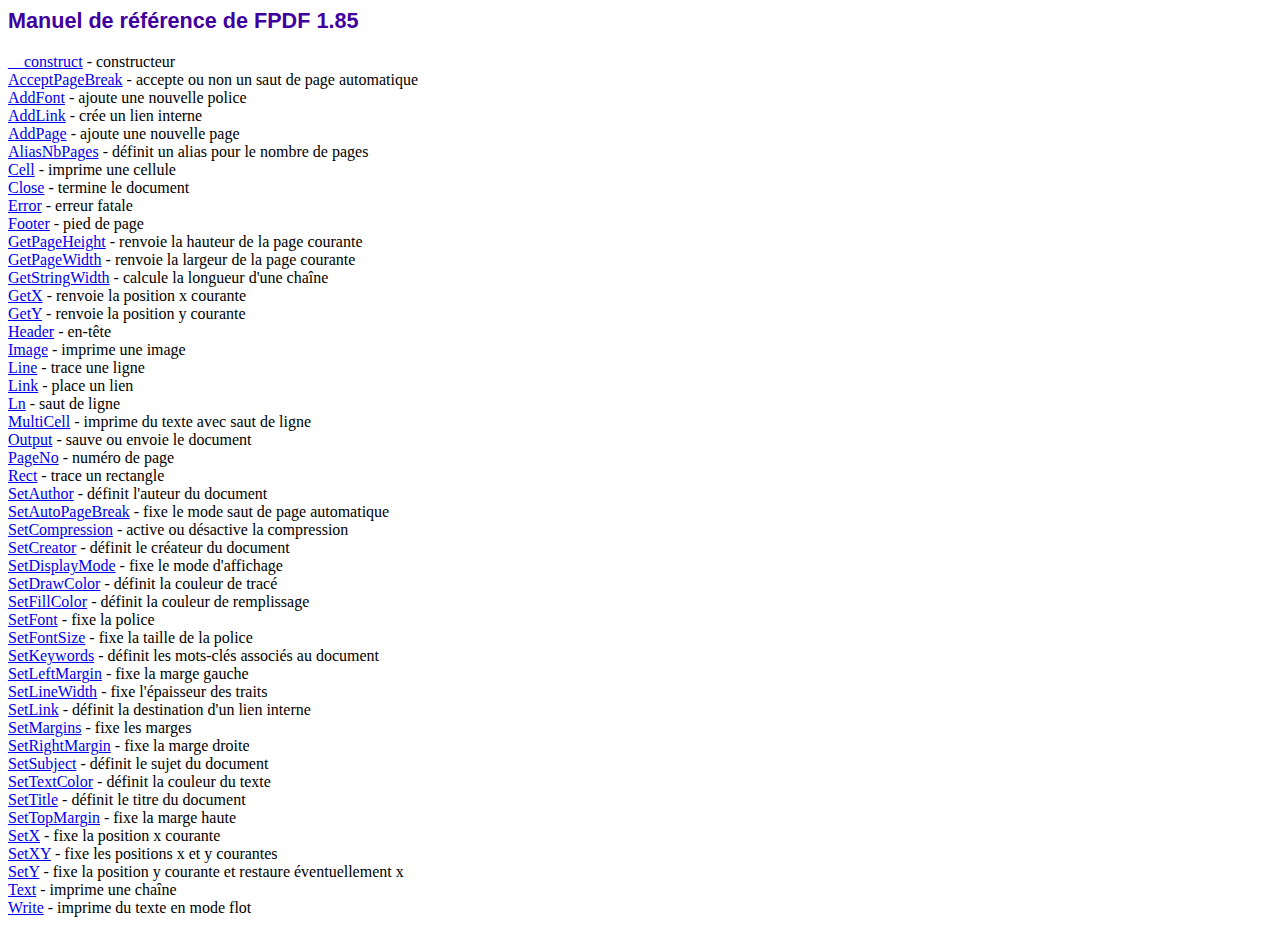
<file: fpdf185/doc/index.htm>
<!DOCTYPE html PUBLIC "-//W3C//DTD HTML 4.01 Transitional//EN">
<html>
<head>
<meta http-equiv="Content-Type" content="text/html; charset=ISO-8859-1">
<title>Manuel de r�f�rence de FPDF 1.85</title>
<link type="text/css" rel="stylesheet" href="../fpdf.css">
</head>
<body>
<h1>Manuel de r�f�rence de FPDF 1.85</h1>
<a href="__construct.htm">__construct</a> - constructeur<br>
<a href="acceptpagebreak.htm">AcceptPageBreak</a> - accepte ou non un saut de page automatique<br>
<a href="addfont.htm">AddFont</a> - ajoute une nouvelle police<br>
<a href="addlink.htm">AddLink</a> - cr�e un lien interne<br>
<a href="addpage.htm">AddPage</a> - ajoute une nouvelle page<br>
<a href="aliasnbpages.htm">AliasNbPages</a> - d�finit un alias pour le nombre de pages<br>
<a href="cell.htm">Cell</a> - imprime une cellule<br>
<a href="close.htm">Close</a> - termine le document<br>
<a href="error.htm">Error</a> - erreur fatale<br>
<a href="footer.htm">Footer</a> - pied de page<br>
<a href="getpageheight.htm">GetPageHeight</a> - renvoie la hauteur de la page courante<br>
<a href="getpagewidth.htm">GetPageWidth</a> - renvoie la largeur de la page courante<br>
<a href="getstringwidth.htm">GetStringWidth</a> - calcule la longueur d'une cha�ne<br>
<a href="getx.htm">GetX</a> - renvoie la position x courante<br>
<a href="gety.htm">GetY</a> - renvoie la position y courante<br>
<a href="header.htm">Header</a> - en-t�te<br>
<a href="image.htm">Image</a> - imprime une image<br>
<a href="line.htm">Line</a> - trace une ligne<br>
<a href="link.htm">Link</a> - place un lien<br>
<a href="ln.htm">Ln</a> - saut de ligne<br>
<a href="multicell.htm">MultiCell</a> - imprime du texte avec saut de ligne<br>
<a href="output.htm">Output</a> - sauve ou envoie le document<br>
<a href="pageno.htm">PageNo</a> - num�ro de page<br>
<a href="rect.htm">Rect</a> - trace un rectangle<br>
<a href="setauthor.htm">SetAuthor</a> - d�finit l'auteur du document<br>
<a href="setautopagebreak.htm">SetAutoPageBreak</a> - fixe le mode saut de page automatique<br>
<a href="setcompression.htm">SetCompression</a> - active ou d�sactive la compression<br>
<a href="setcreator.htm">SetCreator</a> - d�finit le cr�ateur du document<br>
<a href="setdisplaymode.htm">SetDisplayMode</a> - fixe le mode d'affichage<br>
<a href="setdrawcolor.htm">SetDrawColor</a> - d�finit la couleur de trac�<br>
<a href="setfillcolor.htm">SetFillColor</a> - d�finit la couleur de remplissage<br>
<a href="setfont.htm">SetFont</a> - fixe la police<br>
<a href="setfontsize.htm">SetFontSize</a> - fixe la taille de la police<br>
<a href="setkeywords.htm">SetKeywords</a> - d�finit les mots-cl�s associ�s au document<br>
<a href="setleftmargin.htm">SetLeftMargin</a> - fixe la marge gauche<br>
<a href="setlinewidth.htm">SetLineWidth</a> - fixe l'�paisseur des traits<br>
<a href="setlink.htm">SetLink</a> - d�finit la destination d'un lien interne<br>
<a href="setmargins.htm">SetMargins</a> - fixe les marges<br>
<a href="setrightmargin.htm">SetRightMargin</a> - fixe la marge droite<br>
<a href="setsubject.htm">SetSubject</a> - d�finit le sujet du document<br>
<a href="settextcolor.htm">SetTextColor</a> - d�finit la couleur du texte<br>
<a href="settitle.htm">SetTitle</a> - d�finit le titre du document<br>
<a href="settopmargin.htm">SetTopMargin</a> - fixe la marge haute<br>
<a href="setx.htm">SetX</a> - fixe la position x courante<br>
<a href="setxy.htm">SetXY</a> - fixe les positions x et y courantes<br>
<a href="sety.htm">SetY</a> - fixe la position y courante et restaure �ventuellement x<br>
<a href="text.htm">Text</a> - imprime une cha�ne<br>
<a href="write.htm">Write</a> - imprime du texte en mode flot<br>
</body>
</html>
</file>
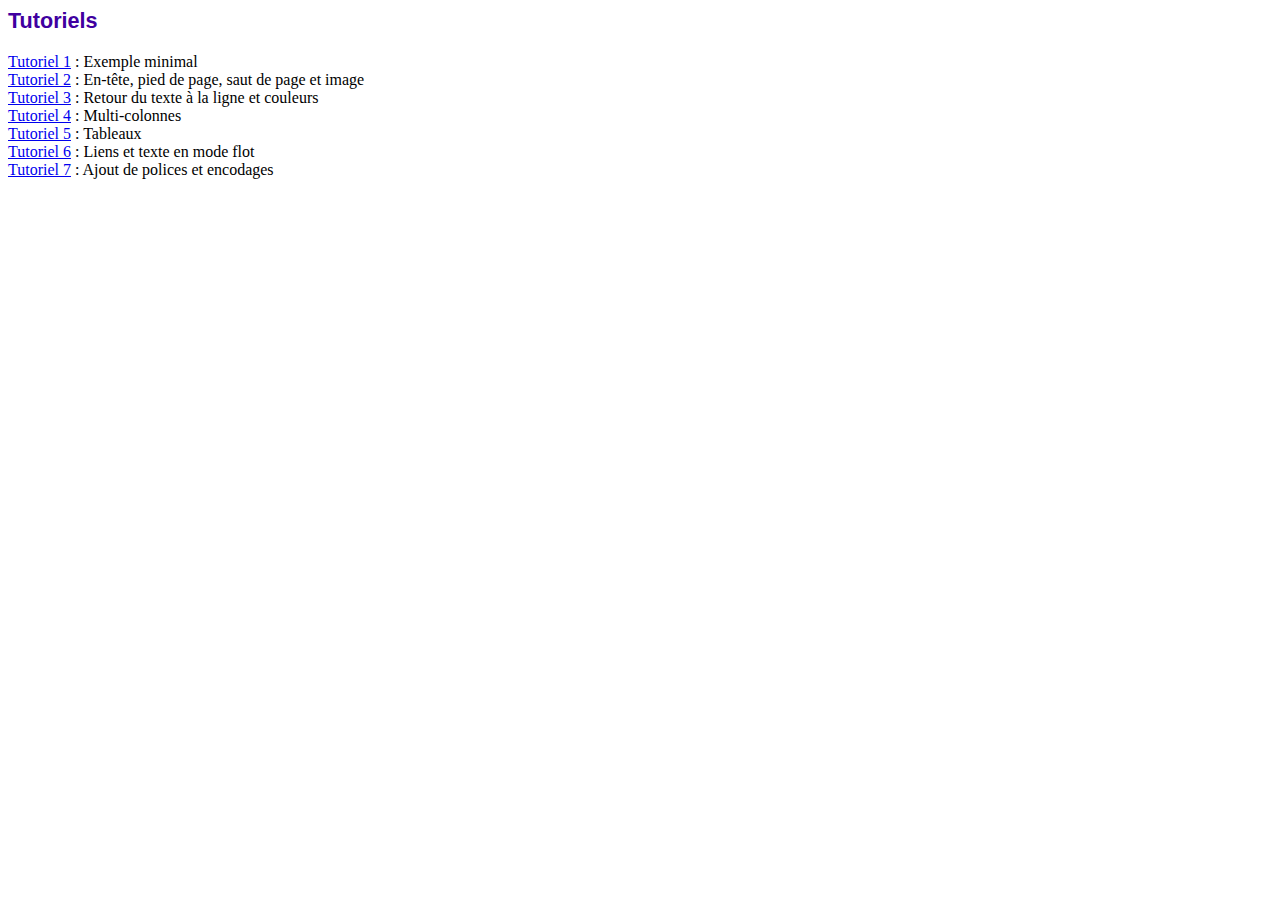
<file: fpdf185/tutorial/index.htm>
<!DOCTYPE html PUBLIC "-//W3C//DTD HTML 4.01 Transitional//EN">
<html>
<head>
<meta http-equiv="Content-Type" content="text/html; charset=ISO-8859-1">
<title>Tutoriels</title>
<link type="text/css" rel="stylesheet" href="../fpdf.css">
</head>
<body>
<h1>Tutoriels</h1>
<ul style="list-style-type:none; margin-left:0; padding-left:0">
<li><a href="tuto1.htm">Tutoriel 1</a> : Exemple minimal</li>
<li><a href="tuto2.htm">Tutoriel 2</a> : En-t�te, pied de page, saut de page et image</li>
<li><a href="tuto3.htm">Tutoriel 3</a> : Retour du texte � la ligne et couleurs</li>
<li><a href="tuto4.htm">Tutoriel 4</a> : Multi-colonnes</li>
<li><a href="tuto5.htm">Tutoriel 5</a> : Tableaux</li>
<li><a href="tuto6.htm">Tutoriel 6</a> : Liens et texte en mode flot</li>
<li><a href="tuto7.htm">Tutoriel 7</a> : Ajout de polices et encodages</li>
</ul>
</body>
</html>
</file>
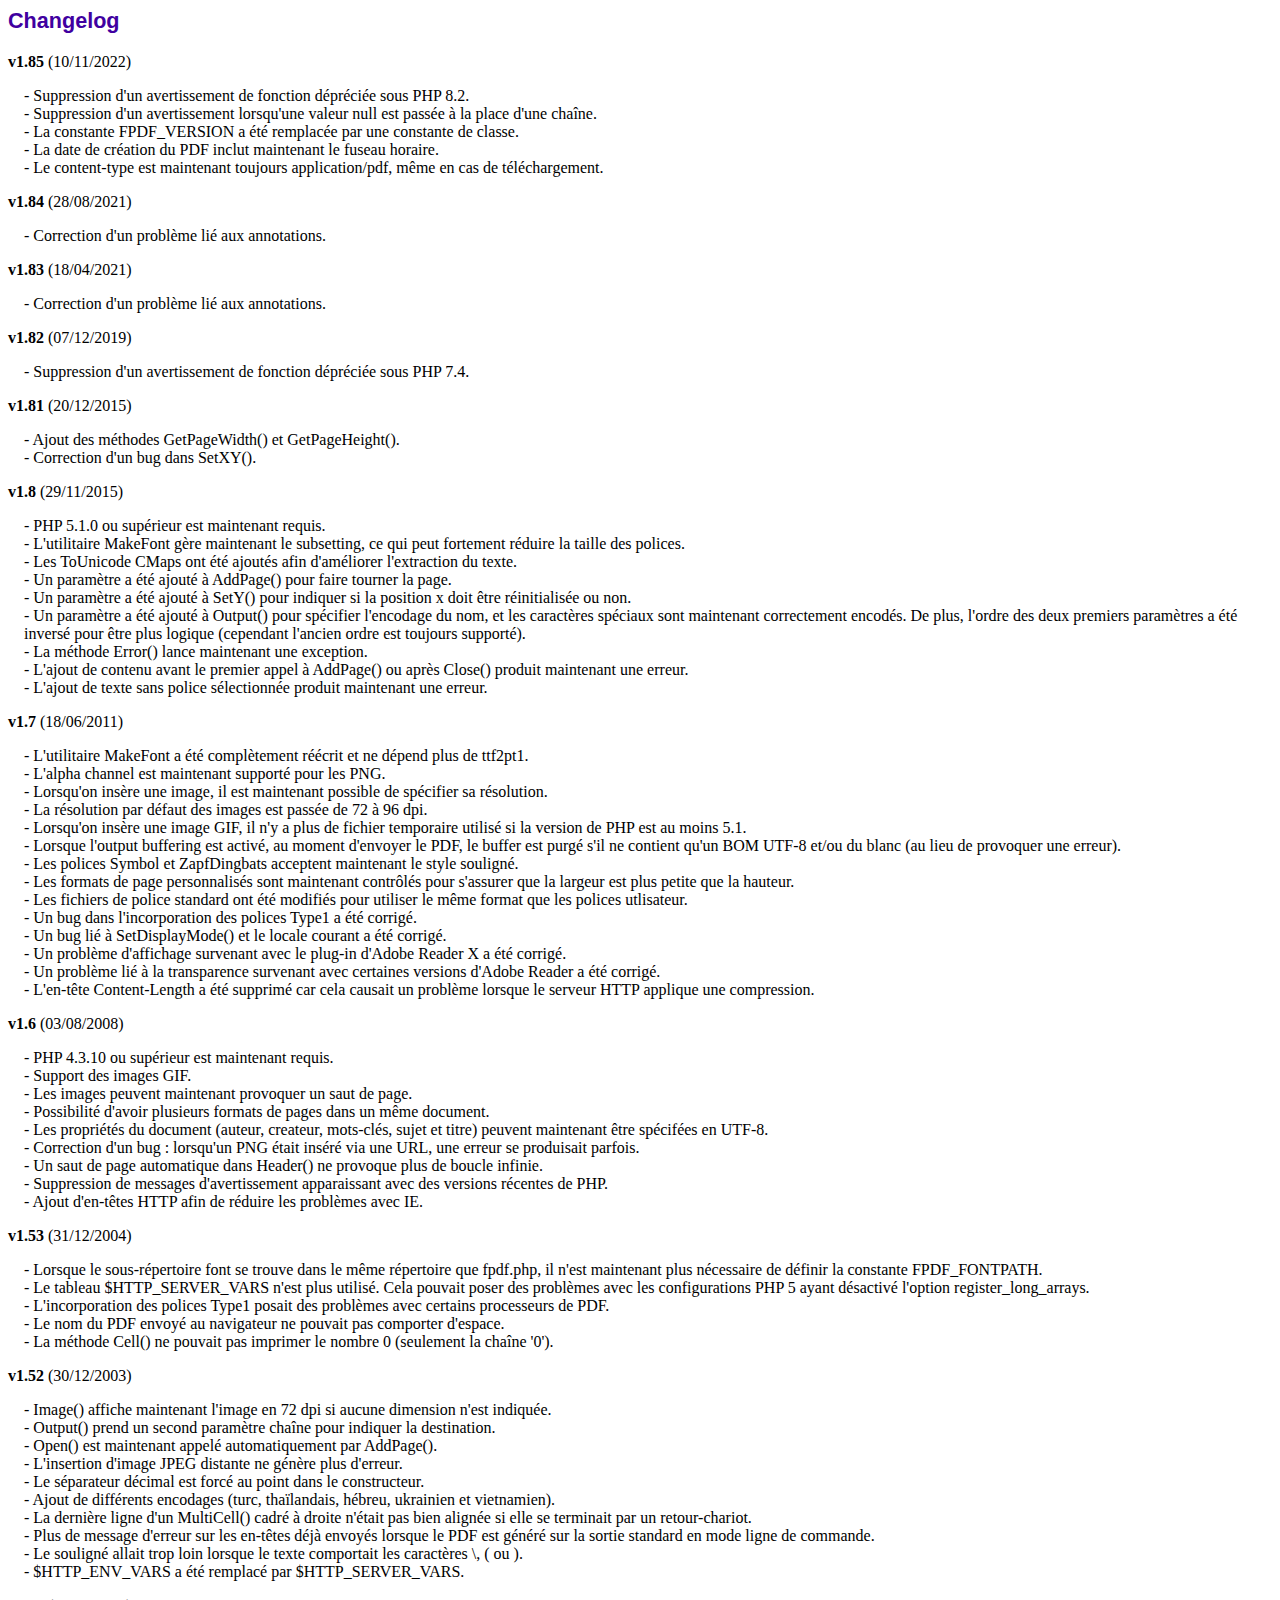
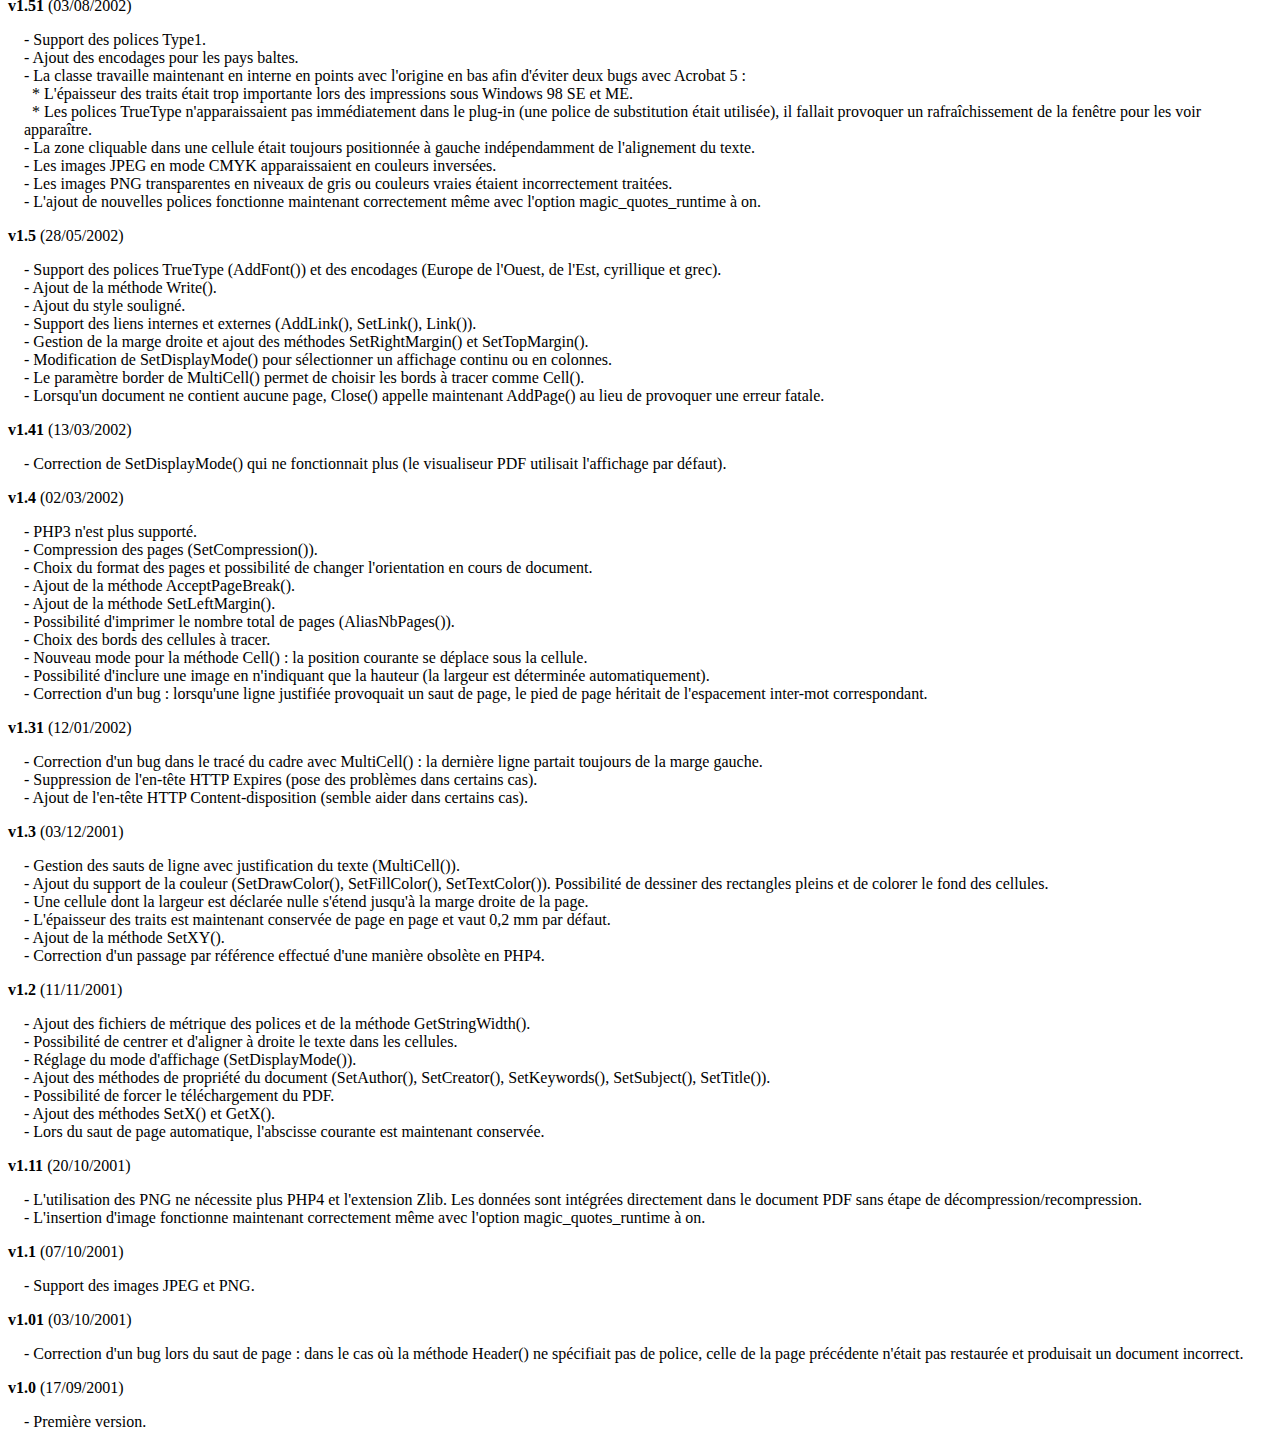
<file: fpdf185/changelog.htm>
<!DOCTYPE html PUBLIC "-//W3C//DTD HTML 4.01 Transitional//EN">
<html>
<head>
<meta http-equiv="Content-Type" content="text/html; charset=ISO-8859-1">
<title>Changelog</title>
<link type="text/css" rel="stylesheet" href="fpdf.css">
<style type="text/css">
dd {margin:1em 0 1em 1em}
</style>
</head>
<body>
<h1>Changelog</h1>
<dl>
<dt><strong>v1.85</strong> (10/11/2022)</dt>
<dd>
- Suppression d'un avertissement de fonction d�pr�ci�e sous PHP 8.2.<br>
- Suppression d'un avertissement lorsqu'une valeur null est pass�e � la place d'une cha�ne.<br>
- La constante FPDF_VERSION a �t� remplac�e par une constante de classe.<br>
- La date de cr�ation du PDF inclut maintenant le fuseau horaire.<br>
- Le content-type est maintenant toujours application/pdf, m�me en cas de t�l�chargement.<br>
</dd>
<dt><strong>v1.84</strong> (28/08/2021)</dt>
<dd>
- Correction d'un probl�me li� aux annotations.<br>
</dd>
<dt><strong>v1.83</strong> (18/04/2021)</dt>
<dd>
- Correction d'un probl�me li� aux annotations.<br>
</dd>
<dt><strong>v1.82</strong> (07/12/2019)</dt>
<dd>
- Suppression d'un avertissement de fonction d�pr�ci�e sous PHP 7.4.<br>
</dd>
<dt><strong>v1.81</strong> (20/12/2015)</dt>
<dd>
- Ajout des m�thodes GetPageWidth() et GetPageHeight().<br>
- Correction d'un bug dans SetXY().<br>
</dd>
<dt><strong>v1.8</strong> (29/11/2015)</dt>
<dd>
- PHP 5.1.0 ou sup�rieur est maintenant requis.<br>
- L'utilitaire MakeFont g�re maintenant le subsetting, ce qui peut fortement r�duire la taille des polices.<br>
- Les ToUnicode CMaps ont �t� ajout�s afin d'am�liorer l'extraction du texte.<br>
- Un param�tre a �t� ajout� � AddPage() pour faire tourner la page.<br>
- Un param�tre a �t� ajout� � SetY() pour indiquer si la position x doit �tre r�initialis�e ou non.<br>
- Un param�tre a �t� ajout� � Output() pour sp�cifier l'encodage du nom, et les caract�res sp�ciaux sont maintenant correctement encod�s. De plus, l'ordre des deux premiers param�tres a �t� invers� pour �tre plus logique (cependant l'ancien ordre est toujours support�).<br>
- La m�thode Error() lance maintenant une exception.<br>
- L'ajout de contenu avant le premier appel � AddPage() ou apr�s Close() produit maintenant une erreur.<br>
- L'ajout de texte sans police s�lectionn�e produit maintenant une erreur.<br>
</dd>
<dt><strong>v1.7</strong> (18/06/2011)</dt>
<dd>
- L'utilitaire MakeFont a �t� compl�tement r��crit et ne d�pend plus de ttf2pt1.<br>
- L'alpha channel est maintenant support� pour les PNG.<br>
- Lorsqu'on ins�re une image, il est maintenant possible de sp�cifier sa r�solution.<br>
- La r�solution par d�faut des images est pass�e de 72 � 96 dpi.<br>
- Lorsqu'on ins�re une image GIF, il n'y a plus de fichier temporaire utilis� si la version de PHP est au moins 5.1.<br>
- Lorsque l'output buffering est activ�, au moment d'envoyer le PDF, le buffer est purg� s'il ne contient qu'un BOM UTF-8 et/ou du blanc (au lieu de provoquer une erreur).<br>
- Les polices Symbol et ZapfDingbats acceptent maintenant le style soulign�.<br>
- Les formats de page personnalis�s sont maintenant contr�l�s pour s'assurer que la largeur est plus petite que la hauteur.<br>
- Les fichiers de police standard ont �t� modifi�s pour utiliser le m�me format que les polices utlisateur.<br>
- Un bug dans l'incorporation des polices Type1 a �t� corrig�.<br>
- Un bug li� � SetDisplayMode() et le locale courant a �t� corrig�.<br>
- Un probl�me d'affichage survenant avec le plug-in d'Adobe Reader X a �t� corrig�.<br>
- Un probl�me li� � la transparence survenant avec certaines versions d'Adobe Reader a �t� corrig�.<br>
- L'en-t�te Content-Length a �t� supprim� car cela causait un probl�me lorsque le serveur HTTP applique une compression.<br>
</dd>
<dt><strong>v1.6</strong> (03/08/2008)</dt>
<dd>
- PHP 4.3.10 ou sup�rieur est maintenant requis.<br>
- Support des images GIF.<br>
- Les images peuvent maintenant provoquer un saut de page.<br>
- Possibilit� d'avoir plusieurs formats de pages dans un m�me document.<br>
- Les propri�t�s du document (auteur, createur, mots-cl�s, sujet et titre) peuvent maintenant �tre sp�cif�es en UTF-8.<br>
- Correction d'un bug : lorsqu'un PNG �tait ins�r� via une URL, une erreur se produisait parfois.<br>
- Un saut de page automatique dans Header() ne provoque plus de boucle infinie.<br>
- Suppression de messages d'avertissement apparaissant avec des versions r�centes de PHP.<br>
- Ajout d'en-t�tes HTTP afin de r�duire les probl�mes avec IE.<br>
</dd>
<dt><strong>v1.53</strong> (31/12/2004)</dt>
<dd>
- Lorsque le sous-r�pertoire font se trouve dans le m�me r�pertoire que fpdf.php, il n'est maintenant plus n�cessaire de d�finir la constante FPDF_FONTPATH.<br>
- Le tableau $HTTP_SERVER_VARS n'est plus utilis�. Cela pouvait poser des probl�mes avec les configurations PHP 5 ayant d�sactiv� l'option register_long_arrays.<br>
- L'incorporation des polices Type1 posait des probl�mes avec certains processeurs de PDF.<br>
- Le nom du PDF envoy� au navigateur ne pouvait pas comporter d'espace.<br>
- La m�thode Cell() ne pouvait pas imprimer le nombre 0 (seulement la cha�ne '0').<br>
</dd>
<dt><strong>v1.52</strong> (30/12/2003)</dt>
<dd>
- Image() affiche maintenant l'image en 72 dpi si aucune dimension n'est indiqu�e.<br>
- Output() prend un second param�tre cha�ne pour indiquer la destination.<br>
- Open() est maintenant appel� automatiquement par AddPage().<br>
- L'insertion d'image JPEG distante ne g�n�re plus d'erreur.<br>
- Le s�parateur d�cimal est forc� au point dans le constructeur.<br>
- Ajout de diff�rents encodages (turc, tha�landais, h�breu, ukrainien et vietnamien).<br>
- La derni�re ligne d'un MultiCell() cadr� � droite n'�tait pas bien align�e si elle se terminait par un retour-chariot.<br>
- Plus de message d'erreur sur les en-t�tes d�j� envoy�s lorsque le PDF est g�n�r� sur la sortie standard en mode ligne de commande.<br>
- Le soulign� allait trop loin lorsque le texte comportait les caract�res \, ( ou ).<br>
- $HTTP_ENV_VARS a �t� remplac� par $HTTP_SERVER_VARS.<br>
</dd>
<dt><strong>v1.51</strong> (03/08/2002)</dt>
<dd>
- Support des polices Type1.<br>
- Ajout des encodages pour les pays baltes.<br>
- La classe travaille maintenant en interne en points avec l'origine en bas afin d'�viter deux bugs avec Acrobat 5 :<br>&nbsp;&nbsp;* L'�paisseur des traits �tait trop importante lors des impressions sous Windows 98 SE et ME.<br>&nbsp;&nbsp;* Les polices TrueType n'apparaissaient pas imm�diatement dans le plug-in (une police de substitution �tait utilis�e), il fallait provoquer un rafra�chissement de la fen�tre pour les voir appara�tre.<br>
- La zone cliquable dans une cellule �tait toujours positionn�e � gauche ind�pendamment de l'alignement du texte.<br>
- Les images JPEG en mode CMYK apparaissaient en couleurs invers�es.<br>
- Les images PNG transparentes en niveaux de gris ou couleurs vraies �taient incorrectement trait�es.<br>
- L'ajout de nouvelles polices fonctionne maintenant correctement m�me avec l'option magic_quotes_runtime � on.<br>
</dd>
<dt><strong>v1.5</strong> (28/05/2002)</dt>
<dd>
- Support des polices TrueType (AddFont()) et des encodages (Europe de l'Ouest, de l'Est, cyrillique et grec).<br>
- Ajout de la m�thode Write().<br>
- Ajout du style soulign�.<br>
- Support des liens internes et externes (AddLink(), SetLink(), Link()).<br>
- Gestion de la marge droite et ajout des m�thodes SetRightMargin() et SetTopMargin().<br>
- Modification de SetDisplayMode() pour s�lectionner un affichage continu ou en colonnes.<br>
- Le param�tre border de MultiCell() permet de choisir les bords � tracer comme Cell().<br>
- Lorsqu'un document ne contient aucune page, Close() appelle maintenant AddPage() au lieu de provoquer une erreur fatale.<br>
</dd>
<dt><strong>v1.41</strong> (13/03/2002)</dt>
<dd>
- Correction de SetDisplayMode() qui ne fonctionnait plus (le visualiseur PDF utilisait l'affichage par d�faut).<br>
</dd>
<dt><strong>v1.4</strong> (02/03/2002)</dt>
<dd>
- PHP3 n'est plus support�.<br>
- Compression des pages (SetCompression()).<br>
- Choix du format des pages et possibilit� de changer l'orientation en cours de document.<br>
- Ajout de la m�thode AcceptPageBreak().<br>
- Ajout de la m�thode SetLeftMargin().<br>
- Possibilit� d'imprimer le nombre total de pages (AliasNbPages()).<br>
- Choix des bords des cellules � tracer.<br>
- Nouveau mode pour la m�thode Cell() : la position courante se d�place sous la cellule.<br>
- Possibilit� d'inclure une image en n'indiquant que la hauteur (la largeur est d�termin�e automatiquement).<br>
- Correction d'un bug : lorsqu'une ligne justifi�e provoquait un saut de page, le pied de page h�ritait de l'espacement inter-mot correspondant.<br>
</dd>
<dt><strong>v1.31</strong> (12/01/2002)</dt>
<dd>
- Correction d'un bug dans le trac� du cadre avec MultiCell() : la derni�re ligne partait toujours de la marge gauche.<br>
- Suppression de l'en-t�te HTTP Expires (pose des probl�mes dans certains cas).<br>
- Ajout de l'en-t�te HTTP Content-disposition (semble aider dans certains cas).<br>
</dd>
<dt><strong>v1.3</strong> (03/12/2001)</dt>
<dd>
- Gestion des sauts de ligne avec justification du texte (MultiCell()).<br>
- Ajout du support de la couleur (SetDrawColor(), SetFillColor(), SetTextColor()). Possibilit� de dessiner des rectangles pleins et de colorer le fond des cellules.<br>
- Une cellule dont la largeur est d�clar�e nulle s'�tend jusqu'� la marge droite de la page.<br>
- L'�paisseur des traits est maintenant conserv�e de page en page et vaut 0,2 mm par d�faut.<br>
- Ajout de la m�thode SetXY().<br>
- Correction d'un passage par r�f�rence effectu� d'une mani�re obsol�te en PHP4.<br>
</dd>
<dt><strong>v1.2</strong> (11/11/2001)</dt>
<dd>
- Ajout des fichiers de m�trique des polices et de la m�thode GetStringWidth().<br>
- Possibilit� de centrer et d'aligner � droite le texte dans les cellules.<br>
- R�glage du mode d'affichage (SetDisplayMode()).<br>
- Ajout des m�thodes de propri�t� du document (SetAuthor(), SetCreator(), SetKeywords(), SetSubject(), SetTitle()).<br>
- Possibilit� de forcer le t�l�chargement du PDF.<br>
- Ajout des m�thodes SetX() et GetX().<br>
- Lors du saut de page automatique, l'abscisse courante est maintenant conserv�e.<br>
</dd>
<dt><strong>v1.11</strong> (20/10/2001)</dt>
<dd>
- L'utilisation des PNG ne n�cessite plus PHP4 et l'extension Zlib. Les donn�es sont int�gr�es directement dans le document PDF sans �tape de d�compression/recompression.<br>
- L'insertion d'image fonctionne maintenant correctement m�me avec l'option magic_quotes_runtime � on.<br>
</dd>
<dt><strong>v1.1</strong> (07/10/2001)</dt>
<dd>
- Support des images JPEG et PNG.<br>
</dd>
<dt><strong>v1.01</strong> (03/10/2001)</dt>
<dd>
- Correction d'un bug lors du saut de page : dans le cas o� la m�thode Header() ne sp�cifiait pas de police, celle de la page pr�c�dente n'�tait pas restaur�e et produisait un document incorrect.<br>
</dd>
<dt><strong>v1.0</strong> (17/09/2001)</dt>
<dd>
- Premi�re version.<br>
</dd>
</dl>
</body>
</html>
</file>
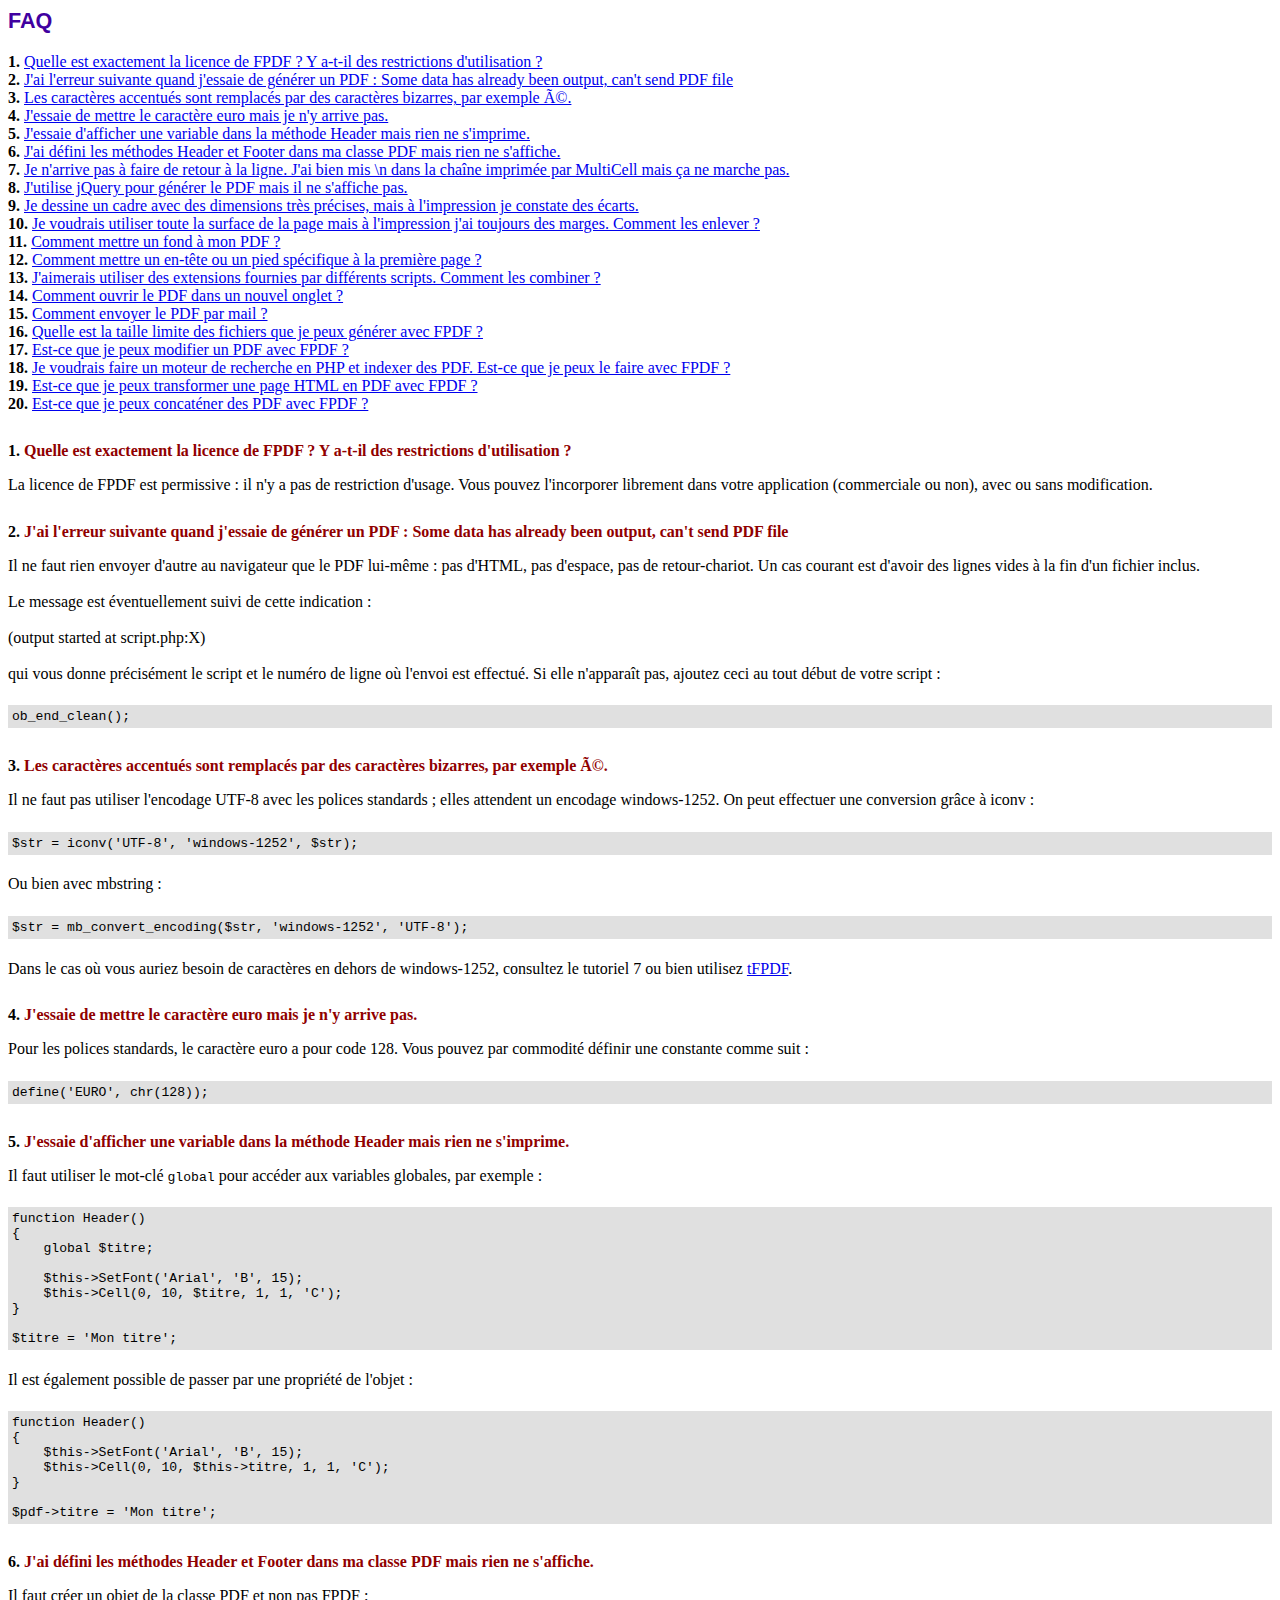
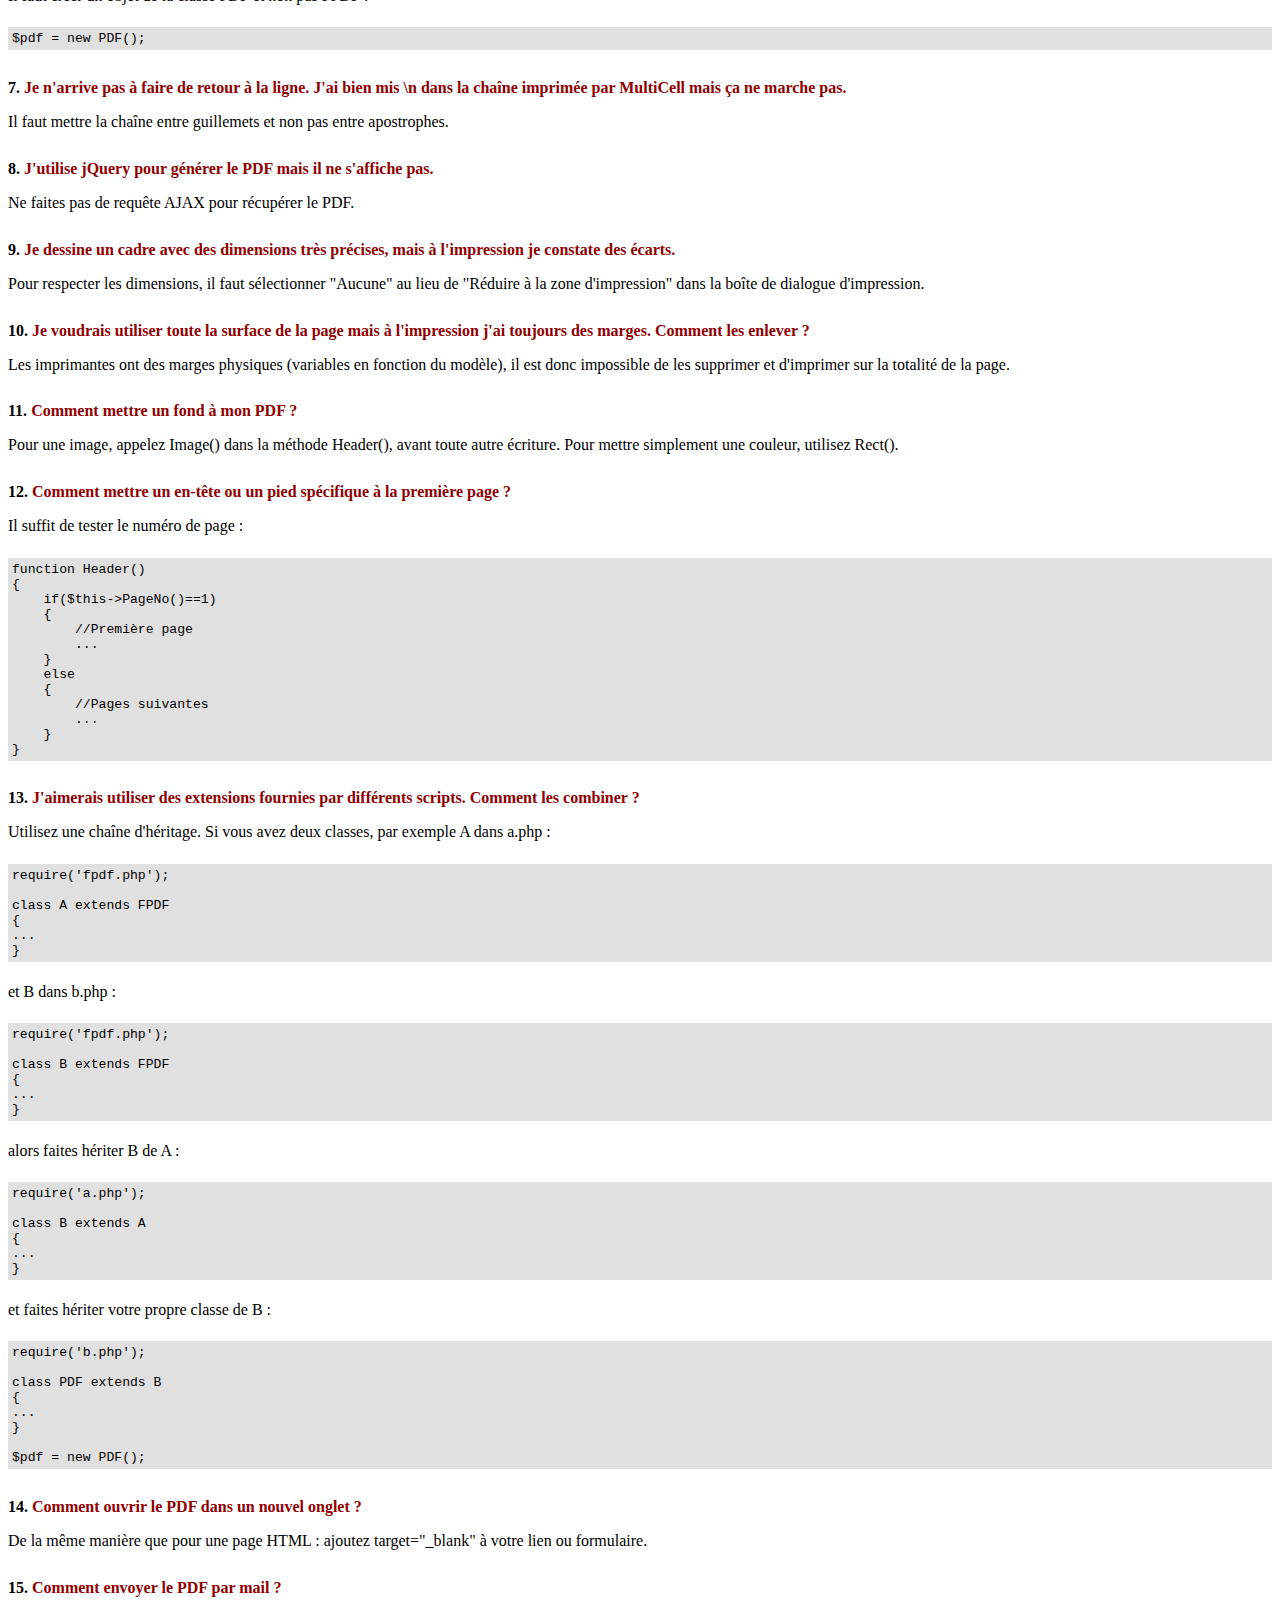
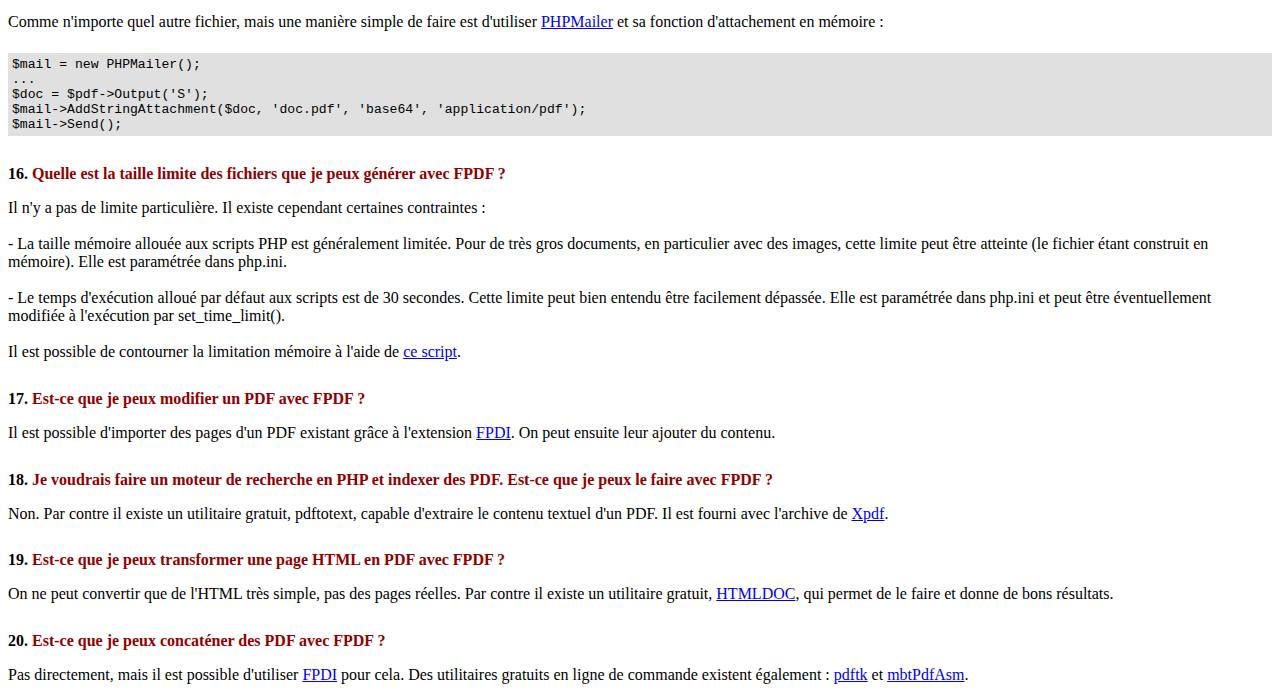
<file: fpdf185/FAQ.htm>
<!DOCTYPE html PUBLIC "-//W3C//DTD HTML 4.01 Transitional//EN">
<html>
<head>
<meta http-equiv="Content-Type" content="text/html; charset=ISO-8859-1">
<title>FAQ</title>
<link type="text/css" rel="stylesheet" href="fpdf.css">
<style type="text/css">
ul {list-style-type:none; margin:0; padding:0}
ul#answers li {margin-top:1.8em}
.question {font-weight:bold; color:#900000}
</style>
</head>
<body>
<h1>FAQ</h1>
<ul>
<li><b>1.</b> <a href='#q1'>Quelle est exactement la licence de FPDF ? Y a-t-il des restrictions d'utilisation ?</a></li>
<li><b>2.</b> <a href='#q2'>J'ai l'erreur suivante quand j'essaie de g�n�rer un PDF : Some data has already been output, can't send PDF file</a></li>
<li><b>3.</b> <a href='#q3'>Les caract�res accentu�s sont remplac�s par des caract�res bizarres, par exemple é.</a></li>
<li><b>4.</b> <a href='#q4'>J'essaie de mettre le caract�re euro mais je n'y arrive pas.</a></li>
<li><b>5.</b> <a href='#q5'>J'essaie d'afficher une variable dans la m�thode Header mais rien ne s'imprime.</a></li>
<li><b>6.</b> <a href='#q6'>J'ai d�fini les m�thodes Header et Footer dans ma classe PDF mais rien ne s'affiche.</a></li>
<li><b>7.</b> <a href='#q7'>Je n'arrive pas � faire de retour � la ligne. J'ai bien mis \n dans la cha�ne imprim�e par MultiCell mais �a ne marche pas.</a></li>
<li><b>8.</b> <a href='#q8'>J'utilise jQuery pour g�n�rer le PDF mais il ne s'affiche pas.</a></li>
<li><b>9.</b> <a href='#q9'>Je dessine un cadre avec des dimensions tr�s pr�cises, mais � l'impression je constate des �carts.</a></li>
<li><b>10.</b> <a href='#q10'>Je voudrais utiliser toute la surface de la page mais � l'impression j'ai toujours des marges. Comment les enlever ?</a></li>
<li><b>11.</b> <a href='#q11'>Comment mettre un fond � mon PDF ?</a></li>
<li><b>12.</b> <a href='#q12'>Comment mettre un en-t�te ou un pied sp�cifique � la premi�re page ?</a></li>
<li><b>13.</b> <a href='#q13'>J'aimerais utiliser des extensions fournies par diff�rents scripts. Comment les combiner ?</a></li>
<li><b>14.</b> <a href='#q14'>Comment ouvrir le PDF dans un nouvel onglet ?</a></li>
<li><b>15.</b> <a href='#q15'>Comment envoyer le PDF par mail ?</a></li>
<li><b>16.</b> <a href='#q16'>Quelle est la taille limite des fichiers que je peux g�n�rer avec FPDF ?</a></li>
<li><b>17.</b> <a href='#q17'>Est-ce que je peux modifier un PDF avec FPDF ?</a></li>
<li><b>18.</b> <a href='#q18'>Je voudrais faire un moteur de recherche en PHP et indexer des PDF. Est-ce que je peux le faire avec FPDF ?</a></li>
<li><b>19.</b> <a href='#q19'>Est-ce que je peux transformer une page HTML en PDF avec FPDF ?</a></li>
<li><b>20.</b> <a href='#q20'>Est-ce que je peux concat�ner des PDF avec FPDF ?</a></li>
</ul>

<ul id='answers'>
<li id='q1'>
<p><b>1.</b> <span class='question'>Quelle est exactement la licence de FPDF ? Y a-t-il des restrictions d'utilisation ?</span></p>
La licence de FPDF est permissive : il n'y a pas de restriction d'usage. Vous pouvez l'incorporer
librement dans votre application (commerciale ou non), avec ou sans modification.
</li>

<li id='q2'>
<p><b>2.</b> <span class='question'>J'ai l'erreur suivante quand j'essaie de g�n�rer un PDF : Some data has already been output, can't send PDF file</span></p>
Il ne faut rien envoyer d'autre au navigateur que le PDF lui-m�me : pas d'HTML, pas d'espace, pas de
retour-chariot. Un cas courant est d'avoir des lignes vides � la fin d'un fichier inclus.<br>
<br>
Le message est �ventuellement suivi de cette indication :<br>
<br>
(output started at script.php:X)<br>
<br>
qui vous donne pr�cis�ment le script et le num�ro de ligne o� l'envoi est effectu�. Si elle n'appara�t pas,
ajoutez ceci au tout d�but de votre script :
<div class="doc-source">
<pre><code>ob_end_clean();</code></pre>
</div>
</li>

<li id='q3'>
<p><b>3.</b> <span class='question'>Les caract�res accentu�s sont remplac�s par des caract�res bizarres, par exemple é.</span></p>
Il ne faut pas utiliser l'encodage UTF-8 avec les polices standards ; elles attendent un encodage windows-1252.
On peut effectuer une conversion gr�ce � iconv :
<div class="doc-source">
<pre><code>$str = iconv('UTF-8', 'windows-1252', $str);</code></pre>
</div>
Ou bien avec mbstring :
<div class="doc-source">
<pre><code>$str = mb_convert_encoding($str, 'windows-1252', 'UTF-8');</code></pre>
</div>
Dans le cas o� vous auriez besoin de caract�res en dehors de windows-1252, consultez le tutoriel 7 ou bien
utilisez <a href="http://www.fpdf.org/?go=script&amp;id=92" target="_blank">tFPDF</a>.
</li>

<li id='q4'>
<p><b>4.</b> <span class='question'>J'essaie de mettre le caract�re euro mais je n'y arrive pas.</span></p>
Pour les polices standards, le caract�re euro a pour code 128. Vous pouvez par commodit� d�finir
une constante comme suit :
<div class="doc-source">
<pre><code>define('EURO', chr(128));</code></pre>
</div>
</li>

<li id='q5'>
<p><b>5.</b> <span class='question'>J'essaie d'afficher une variable dans la m�thode Header mais rien ne s'imprime.</span></p>
Il faut utiliser le mot-cl� <code>global</code> pour acc�der aux variables globales, par exemple :
<div class="doc-source">
<pre><code>function Header()
{
    global $titre;

    $this-&gt;SetFont('Arial', 'B', 15);
    $this-&gt;Cell(0, 10, $titre, 1, 1, 'C');
}

$titre = 'Mon titre';</code></pre>
</div>
Il est �galement possible de passer par une propri�t� de l'objet :
<div class="doc-source">
<pre><code>function Header()
{
    $this-&gt;SetFont('Arial', 'B', 15);
    $this-&gt;Cell(0, 10, $this-&gt;titre, 1, 1, 'C');
}

$pdf-&gt;titre = 'Mon titre';</code></pre>
</div>
</li>

<li id='q6'>
<p><b>6.</b> <span class='question'>J'ai d�fini les m�thodes Header et Footer dans ma classe PDF mais rien ne s'affiche.</span></p>
Il faut cr�er un objet de la classe PDF et non pas FPDF :
<div class="doc-source">
<pre><code>$pdf = new PDF();</code></pre>
</div>
</li>

<li id='q7'>
<p><b>7.</b> <span class='question'>Je n'arrive pas � faire de retour � la ligne. J'ai bien mis \n dans la cha�ne imprim�e par MultiCell mais �a ne marche pas.</span></p>
Il faut mettre la cha�ne entre guillemets et non pas entre apostrophes.
</li>

<li id='q8'>
<p><b>8.</b> <span class='question'>J'utilise jQuery pour g�n�rer le PDF mais il ne s'affiche pas.</span></p>
Ne faites pas de requ�te AJAX pour r�cup�rer le PDF.
</li>

<li id='q9'>
<p><b>9.</b> <span class='question'>Je dessine un cadre avec des dimensions tr�s pr�cises, mais � l'impression je constate des �carts.</span></p>
Pour respecter les dimensions, il faut s�lectionner "Aucune" au lieu de "R�duire � la zone d'impression"
dans la bo�te de dialogue d'impression.
</li>

<li id='q10'>
<p><b>10.</b> <span class='question'>Je voudrais utiliser toute la surface de la page mais � l'impression j'ai toujours des marges. Comment les enlever ?</span></p>
Les imprimantes ont des marges physiques (variables en fonction du mod�le), il est donc impossible de les
supprimer et d'imprimer sur la totalit� de la page.
</li>

<li id='q11'>
<p><b>11.</b> <span class='question'>Comment mettre un fond � mon PDF ?</span></p>
Pour une image, appelez Image() dans la m�thode Header(), avant toute autre �criture. Pour mettre simplement
une couleur, utilisez Rect().
</li>

<li id='q12'>
<p><b>12.</b> <span class='question'>Comment mettre un en-t�te ou un pied sp�cifique � la premi�re page ?</span></p>
Il suffit de tester le num�ro de page :
<div class="doc-source">
<pre><code>function Header()
{
    if($this-&gt;PageNo()==1)
    {
        //Premi�re page
        ...
    }
    else
    {
        //Pages suivantes
        ...
    }
}</code></pre>
</div>
</li>

<li id='q13'>
<p><b>13.</b> <span class='question'>J'aimerais utiliser des extensions fournies par diff�rents scripts. Comment les combiner ?</span></p>
Utilisez une cha�ne d'h�ritage. Si vous avez deux classes, par exemple A dans a.php :
<div class="doc-source">
<pre><code>require('fpdf.php');

class A extends FPDF
{
...
}</code></pre>
</div>
et B dans b.php :
<div class="doc-source">
<pre><code>require('fpdf.php');

class B extends FPDF
{
...
}</code></pre>
</div>
alors faites h�riter B de A :
<div class="doc-source">
<pre><code>require('a.php');

class B extends A
{
...
}</code></pre>
</div>
et faites h�riter votre propre classe de B :
<div class="doc-source">
<pre><code>require('b.php');

class PDF extends B
{
...
}

$pdf = new PDF();</code></pre>
</div>
</li>

<li id='q14'>
<p><b>14.</b> <span class='question'>Comment ouvrir le PDF dans un nouvel onglet ?</span></p>
De la m�me mani�re que pour une page HTML : ajoutez target="_blank" � votre lien ou formulaire.
</li>

<li id='q15'>
<p><b>15.</b> <span class='question'>Comment envoyer le PDF par mail ?</span></p>
Comme n'importe quel autre fichier, mais une mani�re simple de faire est d'utiliser
<a href="https://github.com/PHPMailer/PHPMailer" target="_blank">PHPMailer</a> et sa fonction d'attachement en m�moire :
<div class="doc-source">
<pre><code>$mail = new PHPMailer();
...
$doc = $pdf-&gt;Output('S');
$mail-&gt;AddStringAttachment($doc, 'doc.pdf', 'base64', 'application/pdf');
$mail-&gt;Send();</code></pre>
</div>
</li>

<li id='q16'>
<p><b>16.</b> <span class='question'>Quelle est la taille limite des fichiers que je peux g�n�rer avec FPDF ?</span></p>
Il n'y a pas de limite particuli�re. Il existe cependant certaines contraintes :
<br>
<br>
- La taille m�moire allou�e aux scripts PHP est g�n�ralement limit�e. Pour de tr�s gros
documents, en particulier avec des images, cette limite peut �tre atteinte (le fichier �tant
construit en m�moire). Elle est param�tr�e dans php.ini.
<br>
<br>
- Le temps d'ex�cution allou� par d�faut aux scripts est de 30 secondes. Cette limite peut bien
entendu �tre facilement d�pass�e. Elle est param�tr�e dans php.ini et peut �tre �ventuellement
modifi�e � l'ex�cution par set_time_limit().
<br>
<br>
Il est possible de contourner la limitation m�moire � l'aide de <a href="http://www.fpdf.org/?go=script&amp;id=76" target="_blank">ce script</a>.
</li>

<li id='q17'>
<p><b>17.</b> <span class='question'>Est-ce que je peux modifier un PDF avec FPDF ?</span></p>
Il est possible d'importer des pages d'un PDF existant gr�ce � l'extension <a href="https://www.setasign.com/products/fpdi/about/" target="_blank">FPDI</a>.
On peut ensuite leur ajouter du contenu.
</li>

<li id='q18'>
<p><b>18.</b> <span class='question'>Je voudrais faire un moteur de recherche en PHP et indexer des PDF. Est-ce que je peux le faire avec FPDF ?</span></p>
Non. Par contre il existe un utilitaire gratuit, pdftotext, capable d'extraire le contenu textuel d'un PDF.
Il est fourni avec l'archive de <a href="https://www.xpdfreader.com" target="_blank">Xpdf</a>.
</li>

<li id='q19'>
<p><b>19.</b> <span class='question'>Est-ce que je peux transformer une page HTML en PDF avec FPDF ?</span></p>
On ne peut convertir que de l'HTML tr�s simple, pas des pages r�elles. Par contre il existe un utilitaire
gratuit, <a href="https://www.msweet.org/htmldoc/" target="_blank">HTMLDOC</a>, qui permet de le
faire et donne de bons r�sultats.
</li>

<li id='q20'>
<p><b>20.</b> <span class='question'>Est-ce que je peux concat�ner des PDF avec FPDF ?</span></p>
Pas directement, mais il est possible d'utiliser <a href="https://www.setasign.com/products/fpdi/demos/concatenate-fake/" target="_blank">FPDI</a>
pour cela. Des utilitaires gratuits en ligne de commande existent �galement :
<a href="https://www.pdflabs.com/tools/pdftk-the-pdf-toolkit/" target="_blank">pdftk</a> et
<a href="http://thierry.schmit.free.fr/spip/spip.php?article4" target="_blank">mbtPdfAsm</a>.
</li>
</ul>
</body>
</html>
</file>
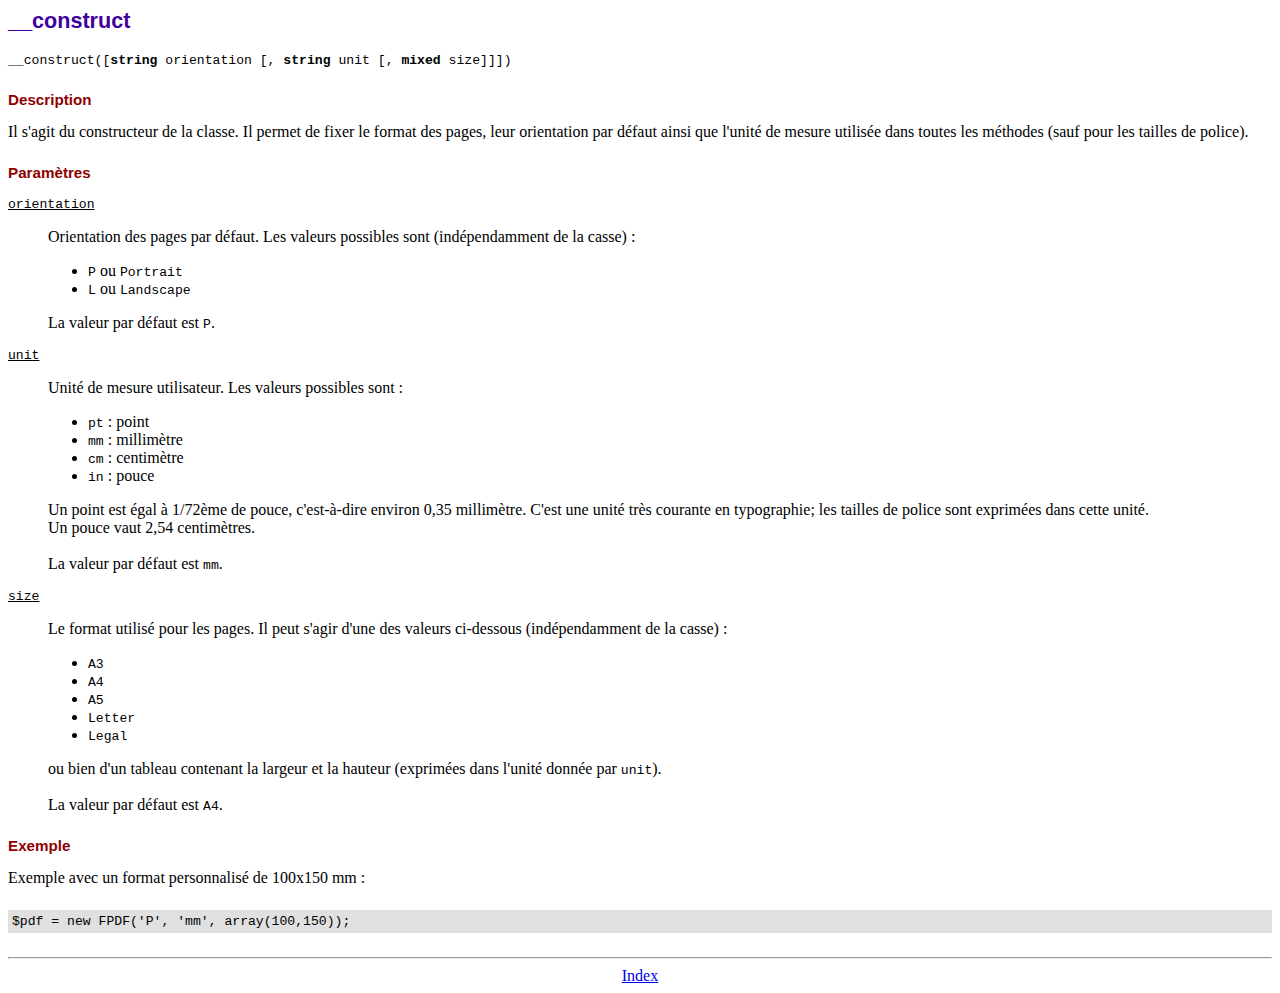
<file: fpdf185/doc/__construct.htm>
<!DOCTYPE html PUBLIC "-//W3C//DTD HTML 4.01 Transitional//EN">
<html>
<head>
<meta http-equiv="Content-Type" content="text/html; charset=ISO-8859-1">
<title>__construct</title>
<link type="text/css" rel="stylesheet" href="../fpdf.css">
</head>
<body>
<h1>__construct</h1>
<code>__construct([<b>string</b> orientation [, <b>string</b> unit [, <b>mixed</b> size]]])</code>
<h2>Description</h2>
Il s'agit du constructeur de la classe. Il permet de fixer le format des pages, leur
orientation par d�faut ainsi que l'unit� de mesure utilis�e dans toutes les m�thodes (sauf
pour les tailles de police).
<h2>Param�tres</h2>
<dl class="param">
<dt><code>orientation</code></dt>
<dd>
Orientation des pages par d�faut. Les valeurs possibles sont (ind�pendamment de la casse) :
<ul>
<li><code>P</code> ou <code>Portrait</code></li>
<li><code>L</code> ou <code>Landscape</code></li>
</ul>
La valeur par d�faut est <code>P</code>.
</dd>
<dt><code>unit</code></dt>
<dd>
Unit� de mesure utilisateur. Les valeurs possibles sont :
<ul>
<li><code>pt</code> : point</li>
<li><code>mm</code> : millim�tre</li>
<li><code>cm</code> : centim�tre</li>
<li><code>in</code> : pouce</li>
</ul>
Un point est �gal � 1/72�me de pouce, c'est-�-dire environ 0,35 millim�tre. C'est une unit�
tr�s courante en typographie; les tailles de police sont exprim�es dans cette unit�.
<br>
Un pouce vaut 2,54 centim�tres.
<br>
<br>
La valeur par d�faut est <code>mm</code>.
</dd>
<dt><code>size</code></dt>
<dd>
Le format utilis� pour les pages. Il peut s'agir d'une des valeurs ci-dessous (ind�pendamment
de la casse) :
<ul>
<li><code>A3</code></li>
<li><code>A4</code></li>
<li><code>A5</code></li>
<li><code>Letter</code></li>
<li><code>Legal</code></li>
</ul>
ou bien d'un tableau contenant la largeur et la hauteur (exprim�es dans l'unit� donn�e par
<code>unit</code>).<br>
<br>
La valeur par d�faut est <code>A4</code>.
</dd>
</dl>
<h2>Exemple</h2>
Exemple avec un format personnalis� de 100x150 mm :
<div class="doc-source">
<pre><code>$pdf = new FPDF('P', 'mm', array(100,150));</code></pre>
</div>
<hr style="margin-top:1.5em">
<div style="text-align:center"><a href="index.htm">Index</a></div>
</body>
</html>
</file>
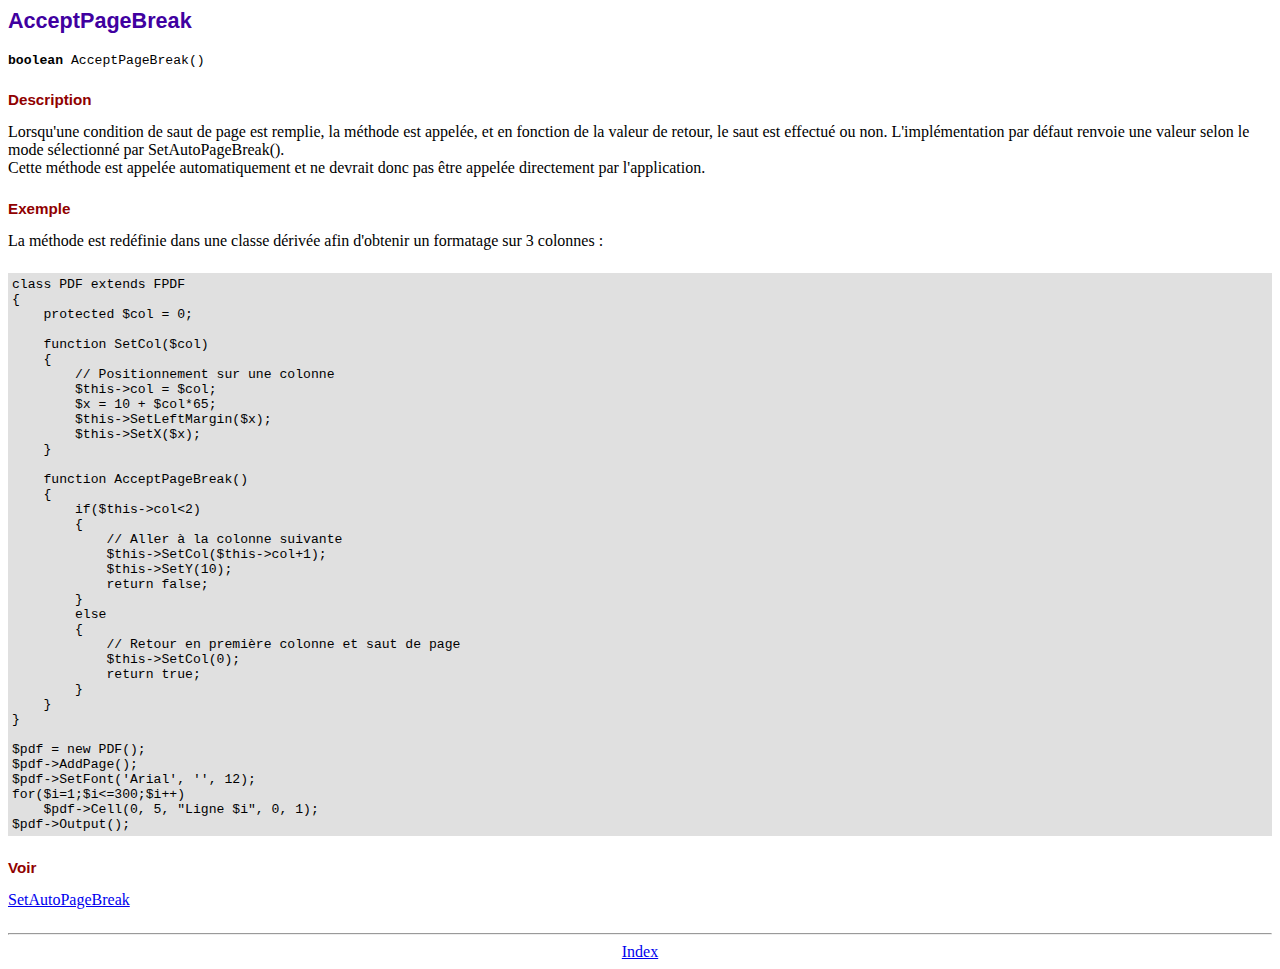
<file: fpdf185/doc/acceptpagebreak.htm>
<!DOCTYPE html PUBLIC "-//W3C//DTD HTML 4.01 Transitional//EN">
<html>
<head>
<meta http-equiv="Content-Type" content="text/html; charset=ISO-8859-1">
<title>AcceptPageBreak</title>
<link type="text/css" rel="stylesheet" href="../fpdf.css">
</head>
<body>
<h1>AcceptPageBreak</h1>
<code><b>boolean</b> AcceptPageBreak()</code>
<h2>Description</h2>
Lorsqu'une condition de saut de page est remplie, la m�thode est appel�e, et en fonction de la
valeur de retour, le saut est effectu� ou non. L'impl�mentation par d�faut renvoie une valeur
selon le mode s�lectionn� par SetAutoPageBreak().
<br>
Cette m�thode est appel�e automatiquement et ne devrait donc pas �tre appel�e directement par
l'application.
<h2>Exemple</h2>
La m�thode est red�finie dans une classe d�riv�e afin d'obtenir un formatage sur 3 colonnes :
<div class="doc-source">
<pre><code>class PDF extends FPDF
{
    protected $col = 0;

    function SetCol($col)
    {
        // Positionnement sur une colonne
        $this-&gt;col = $col;
        $x = 10 + $col*65;
        $this-&gt;SetLeftMargin($x);
        $this-&gt;SetX($x);
    }

    function AcceptPageBreak()
    {
        if($this-&gt;col&lt;2)
        {
            // Aller � la colonne suivante
            $this-&gt;SetCol($this-&gt;col+1);
            $this-&gt;SetY(10);
            return false;
        }
        else
        {
            // Retour en premi�re colonne et saut de page
            $this-&gt;SetCol(0);
            return true;
        }
    }
}

$pdf = new PDF();
$pdf-&gt;AddPage();
$pdf-&gt;SetFont('Arial', '', 12);
for($i=1;$i&lt;=300;$i++)
    $pdf-&gt;Cell(0, 5, "Ligne $i", 0, 1);
$pdf-&gt;Output();</code></pre>
</div>
<h2>Voir</h2>
<a href="setautopagebreak.htm">SetAutoPageBreak</a>
<hr style="margin-top:1.5em">
<div style="text-align:center"><a href="index.htm">Index</a></div>
</body>
</html>
</file>
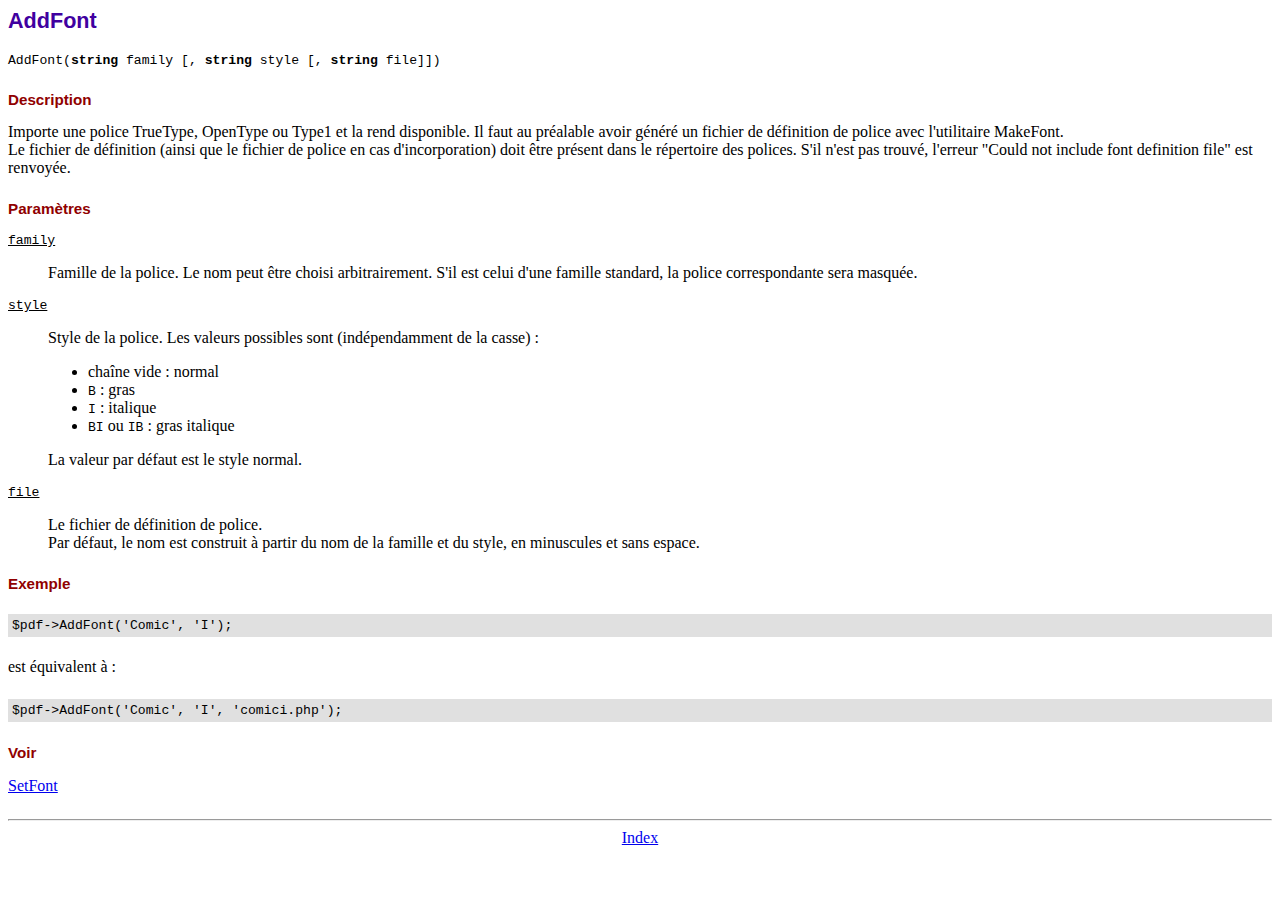
<file: fpdf185/doc/addfont.htm>
<!DOCTYPE html PUBLIC "-//W3C//DTD HTML 4.01 Transitional//EN">
<html>
<head>
<meta http-equiv="Content-Type" content="text/html; charset=ISO-8859-1">
<title>AddFont</title>
<link type="text/css" rel="stylesheet" href="../fpdf.css">
</head>
<body>
<h1>AddFont</h1>
<code>AddFont(<b>string</b> family [, <b>string</b> style [, <b>string</b> file]])</code>
<h2>Description</h2>
Importe une police TrueType, OpenType ou Type1 et la rend disponible. Il faut au pr�alable avoir g�n�r�
un fichier de d�finition de police avec l'utilitaire MakeFont.
<br>
Le fichier de d�finition (ainsi que le fichier de police en cas d'incorporation) doit �tre pr�sent
dans le r�pertoire des polices. S'il n'est pas trouv�, l'erreur "Could not include font definition file"
est renvoy�e.
<h2>Param�tres</h2>
<dl class="param">
<dt><code>family</code></dt>
<dd>
Famille de la police. Le nom peut �tre choisi arbitrairement. S'il est celui d'une famille
standard, la police correspondante sera masqu�e.
</dd>
<dt><code>style</code></dt>
<dd>
Style de la police. Les valeurs possibles sont (ind�pendamment de la casse) :
<ul>
<li>cha�ne vide : normal</li>
<li><code>B</code> : gras</li>
<li><code>I</code> : italique</li>
<li><code>BI</code> ou <code>IB</code> : gras italique</li>
</ul>
La valeur par d�faut est le style normal.
</dd>
<dt><code>file</code></dt>
<dd>
Le fichier de d�finition de police.
<br>
Par d�faut, le nom est construit � partir du nom de la famille et du style, en minuscules et
sans espace.
</dd>
</dl>
<h2>Exemple</h2>
<div class="doc-source">
<pre><code>$pdf-&gt;AddFont('Comic', 'I');</code></pre>
</div>
est �quivalent � :
<div class="doc-source">
<pre><code>$pdf-&gt;AddFont('Comic', 'I', 'comici.php');</code></pre>
</div>
<h2>Voir</h2>
<a href="setfont.htm">SetFont</a>
<hr style="margin-top:1.5em">
<div style="text-align:center"><a href="index.htm">Index</a></div>
</body>
</html>
</file>
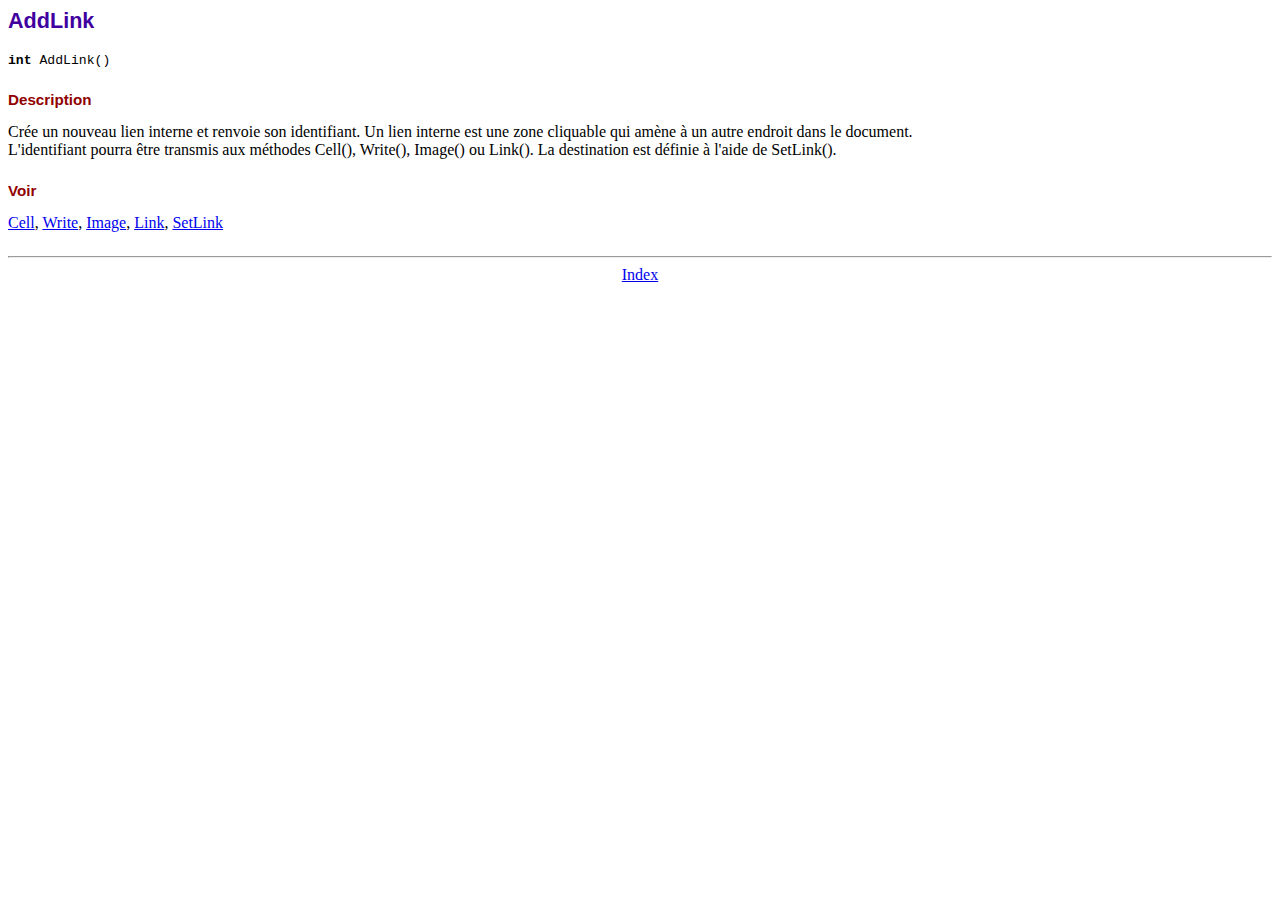
<file: fpdf185/doc/addlink.htm>
<!DOCTYPE html PUBLIC "-//W3C//DTD HTML 4.01 Transitional//EN">
<html>
<head>
<meta http-equiv="Content-Type" content="text/html; charset=ISO-8859-1">
<title>AddLink</title>
<link type="text/css" rel="stylesheet" href="../fpdf.css">
</head>
<body>
<h1>AddLink</h1>
<code><b>int</b> AddLink()</code>
<h2>Description</h2>
Cr�e un nouveau lien interne et renvoie son identifiant. Un lien interne est une zone
cliquable qui am�ne � un autre endroit dans le document.
<br>
L'identifiant pourra �tre transmis aux m�thodes Cell(), Write(), Image() ou Link(). La
destination est d�finie � l'aide de SetLink().
<h2>Voir</h2>
<a href="cell.htm">Cell</a>,
<a href="write.htm">Write</a>,
<a href="image.htm">Image</a>,
<a href="link.htm">Link</a>,
<a href="setlink.htm">SetLink</a>
<hr style="margin-top:1.5em">
<div style="text-align:center"><a href="index.htm">Index</a></div>
</body>
</html>
</file>
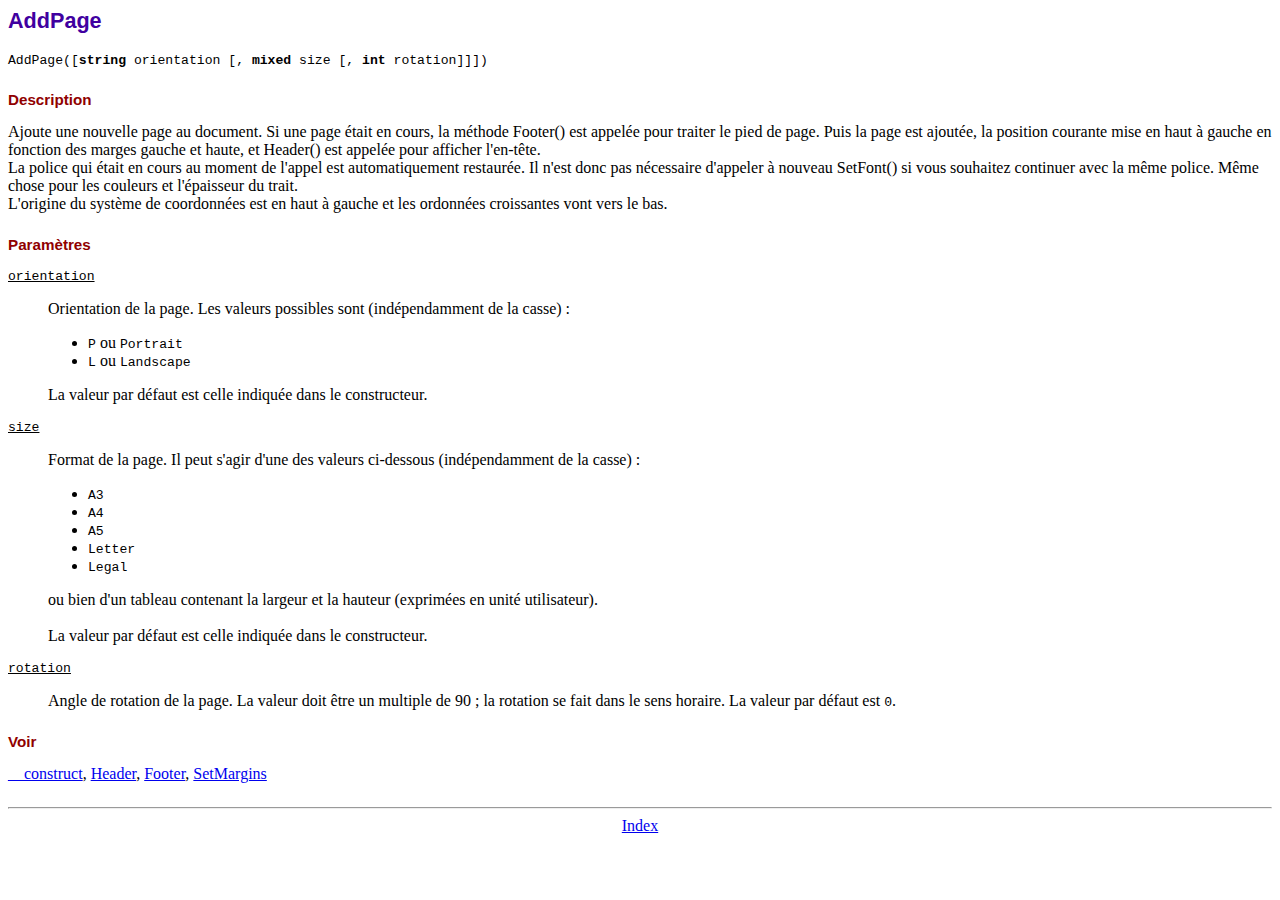
<file: fpdf185/doc/addpage.htm>
<!DOCTYPE html PUBLIC "-//W3C//DTD HTML 4.01 Transitional//EN">
<html>
<head>
<meta http-equiv="Content-Type" content="text/html; charset=ISO-8859-1">
<title>AddPage</title>
<link type="text/css" rel="stylesheet" href="../fpdf.css">
</head>
<body>
<h1>AddPage</h1>
<code>AddPage([<b>string</b> orientation [, <b>mixed</b> size [, <b>int</b> rotation]]])</code>
<h2>Description</h2>
Ajoute une nouvelle page au document. Si une page �tait en cours, la m�thode Footer() est
appel�e pour traiter le pied de page. Puis la page est ajout�e, la position courante
mise en haut � gauche en fonction des marges gauche et haute, et Header() est appel�e
pour afficher l'en-t�te.
<br>
La police qui �tait en cours au moment de l'appel est automatiquement restaur�e. Il n'est
donc pas n�cessaire d'appeler � nouveau SetFont() si vous souhaitez continuer avec la m�me
police. M�me chose pour les couleurs et l'�paisseur du trait.
<br>
L'origine du syst�me de coordonn�es est en haut � gauche et les ordonn�es croissantes vont
vers le bas.
<h2>Param�tres</h2>
<dl class="param">
<dt><code>orientation</code></dt>
<dd>
Orientation de la page. Les valeurs possibles sont (ind�pendamment de la casse) :
<ul>
<li><code>P</code> ou <code>Portrait</code></li>
<li><code>L</code> ou <code>Landscape</code></li>
</ul>
La valeur par d�faut est celle indiqu�e dans le constructeur.
</dd>
<dt><code>size</code></dt>
<dd>
Format de la page. Il peut s'agir d'une des valeurs ci-dessous (ind�pendamment de la casse) :
<ul>
<li><code>A3</code></li>
<li><code>A4</code></li>
<li><code>A5</code></li>
<li><code>Letter</code></li>
<li><code>Legal</code></li>
</ul>
ou bien d'un tableau contenant la largeur et la hauteur (exprim�es en unit� utilisateur).<br>
<br>
La valeur par d�faut est celle indiqu�e dans le constructeur.
</dd>
<dt><code>rotation</code></dt>
<dd>
Angle de rotation de la page. La valeur doit �tre un multiple de 90 ; la rotation se fait
dans le sens horaire. La valeur par d�faut est <code>0</code>.
</dd>
</dl>
<h2>Voir</h2>
<a href="__construct.htm">__construct</a>,
<a href="header.htm">Header</a>,
<a href="footer.htm">Footer</a>,
<a href="setmargins.htm">SetMargins</a>
<hr style="margin-top:1.5em">
<div style="text-align:center"><a href="index.htm">Index</a></div>
</body>
</html>
</file>
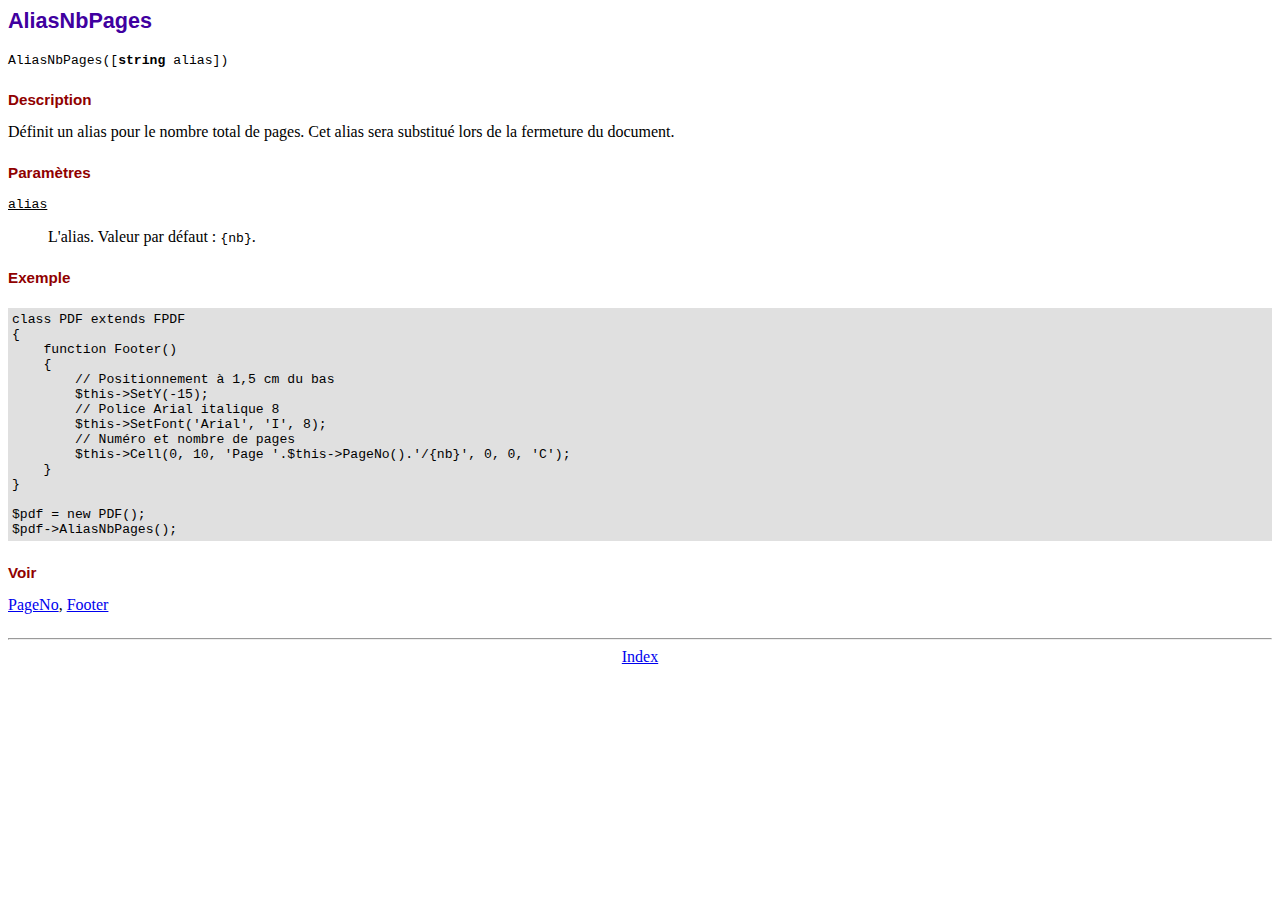
<file: fpdf185/doc/aliasnbpages.htm>
<!DOCTYPE html PUBLIC "-//W3C//DTD HTML 4.01 Transitional//EN">
<html>
<head>
<meta http-equiv="Content-Type" content="text/html; charset=ISO-8859-1">
<title>AliasNbPages</title>
<link type="text/css" rel="stylesheet" href="../fpdf.css">
</head>
<body>
<h1>AliasNbPages</h1>
<code>AliasNbPages([<b>string</b> alias])</code>
<h2>Description</h2>
D�finit un alias pour le nombre total de pages. Cet alias sera substitu� lors de la fermeture
du document.
<h2>Param�tres</h2>
<dl class="param">
<dt><code>alias</code></dt>
<dd>
L'alias. Valeur par d�faut : <code>{nb}</code>.
</dd>
</dl>
<h2>Exemple</h2>
<div class="doc-source">
<pre><code>class PDF extends FPDF
{
    function Footer()
    {
        // Positionnement � 1,5 cm du bas
        $this-&gt;SetY(-15);
        // Police Arial italique 8
        $this-&gt;SetFont('Arial', 'I', 8);
        // Num�ro et nombre de pages
        $this-&gt;Cell(0, 10, 'Page '.$this-&gt;PageNo().'/{nb}', 0, 0, 'C');
    }
}

$pdf = new PDF();
$pdf-&gt;AliasNbPages();</code></pre>
</div>
<h2>Voir</h2>
<a href="pageno.htm">PageNo</a>,
<a href="footer.htm">Footer</a>
<hr style="margin-top:1.5em">
<div style="text-align:center"><a href="index.htm">Index</a></div>
</body>
</html>
</file>
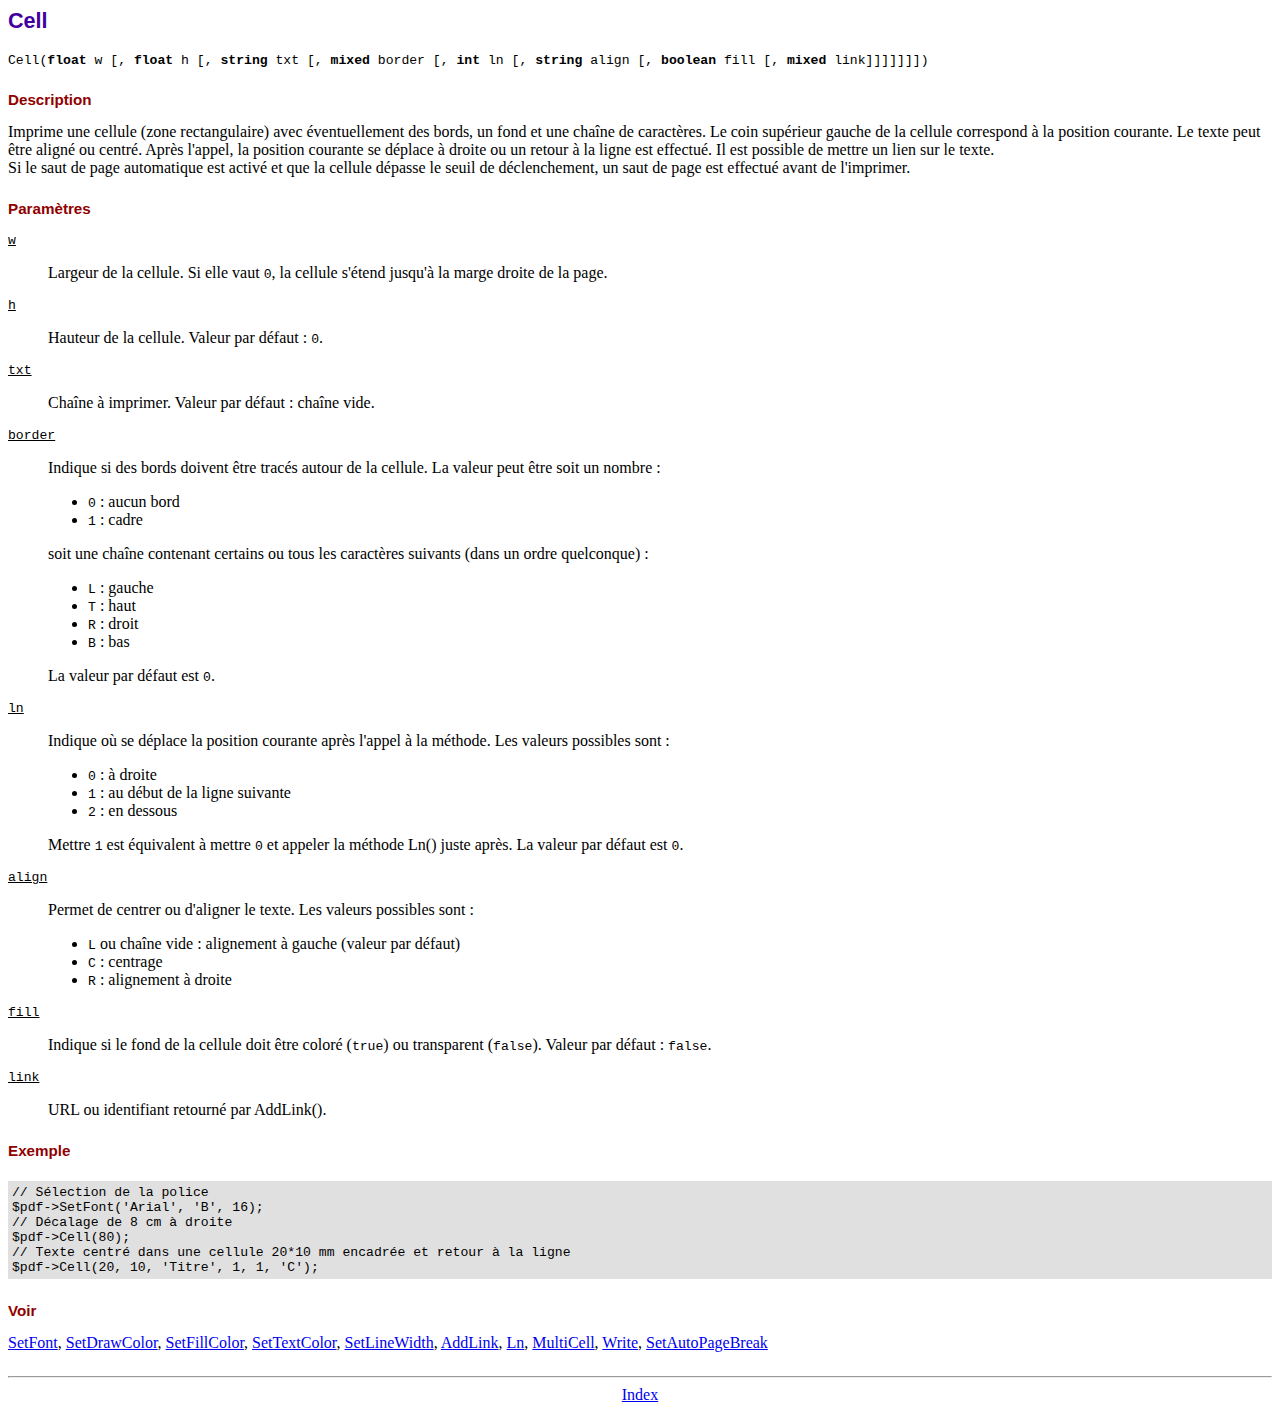
<file: fpdf185/doc/cell.htm>
<!DOCTYPE html PUBLIC "-//W3C//DTD HTML 4.01 Transitional//EN">
<html>
<head>
<meta http-equiv="Content-Type" content="text/html; charset=ISO-8859-1">
<title>Cell</title>
<link type="text/css" rel="stylesheet" href="../fpdf.css">
</head>
<body>
<h1>Cell</h1>
<code>Cell(<b>float</b> w [, <b>float</b> h [, <b>string</b> txt [, <b>mixed</b> border [, <b>int</b> ln [, <b>string</b> align [, <b>boolean</b> fill [, <b>mixed</b> link]]]]]]])</code>
<h2>Description</h2>
Imprime une cellule (zone rectangulaire) avec �ventuellement des bords, un fond et une cha�ne
de caract�res. Le coin sup�rieur gauche de la cellule correspond � la position courante. Le
texte peut �tre align� ou centr�. Apr�s l'appel, la position courante se d�place � droite
ou un retour � la ligne est effectu�. Il est possible de mettre un lien sur le texte.
<br>
Si le saut de page automatique est activ� et que la cellule d�passe le seuil de d�clenchement,
un saut de page est effectu� avant de l'imprimer.
<h2>Param�tres</h2>
<dl class="param">
<dt><code>w</code></dt>
<dd>
Largeur de la cellule. Si elle vaut <code>0</code>, la cellule s'�tend jusqu'� la marge droite de
la page.
</dd>
<dt><code>h</code></dt>
<dd>
Hauteur de la cellule.
Valeur par d�faut : <code>0</code>.
</dd>
<dt><code>txt</code></dt>
<dd>
Cha�ne � imprimer.
Valeur par d�faut : cha�ne vide.
</dd>
<dt><code>border</code></dt>
<dd>
Indique si des bords doivent �tre trac�s autour de la cellule. La valeur peut �tre soit un
nombre :
<ul>
<li><code>0</code> : aucun bord</li>
<li><code>1</code> : cadre</li>
</ul>
soit une cha�ne contenant certains ou tous les caract�res suivants (dans un ordre quelconque) :
<ul>
<li><code>L</code> : gauche</li>
<li><code>T</code> : haut</li>
<li><code>R</code> : droit</li>
<li><code>B</code> : bas</li>
</ul>
La valeur par d�faut est <code>0</code>.
</dd>
<dt><code>ln</code></dt>
<dd>
Indique o� se d�place la position courante apr�s l'appel � la m�thode. Les valeurs possibles
sont :
<ul>
<li><code>0</code> : � droite</li>
<li><code>1</code> : au d�but de la ligne suivante</li>
<li><code>2</code> : en dessous</li>
</ul>
Mettre <code>1</code> est �quivalent � mettre <code>0</code> et appeler la m�thode Ln() juste apr�s.
La valeur par d�faut est <code>0</code>.
</dd>
<dt><code>align</code></dt>
<dd>
Permet de centrer ou d'aligner le texte. Les valeurs possibles sont :
<ul>
<li><code>L</code> ou cha�ne vide : alignement � gauche (valeur par d�faut)</li>
<li><code>C</code> : centrage</li>
<li><code>R</code> : alignement � droite</li>
</ul>
</dd>
<dt><code>fill</code></dt>
<dd>
Indique si le fond de la cellule doit �tre color� (<code>true</code>) ou transparent (<code>false</code>).
Valeur par d�faut : <code>false</code>.
</dd>
<dt><code>link</code></dt>
<dd>
URL ou identifiant retourn� par AddLink().
</dd>
</dl>
<h2>Exemple</h2>
<div class="doc-source">
<pre><code>// S�lection de la police
$pdf-&gt;SetFont('Arial', 'B', 16);
// D�calage de 8 cm � droite
$pdf-&gt;Cell(80);
// Texte centr� dans une cellule 20*10 mm encadr�e et retour � la ligne
$pdf-&gt;Cell(20, 10, 'Titre', 1, 1, 'C');</code></pre>
</div>
<h2>Voir</h2>
<a href="setfont.htm">SetFont</a>,
<a href="setdrawcolor.htm">SetDrawColor</a>,
<a href="setfillcolor.htm">SetFillColor</a>,
<a href="settextcolor.htm">SetTextColor</a>,
<a href="setlinewidth.htm">SetLineWidth</a>,
<a href="addlink.htm">AddLink</a>,
<a href="ln.htm">Ln</a>,
<a href="multicell.htm">MultiCell</a>,
<a href="write.htm">Write</a>,
<a href="setautopagebreak.htm">SetAutoPageBreak</a>
<hr style="margin-top:1.5em">
<div style="text-align:center"><a href="index.htm">Index</a></div>
</body>
</html>
</file>
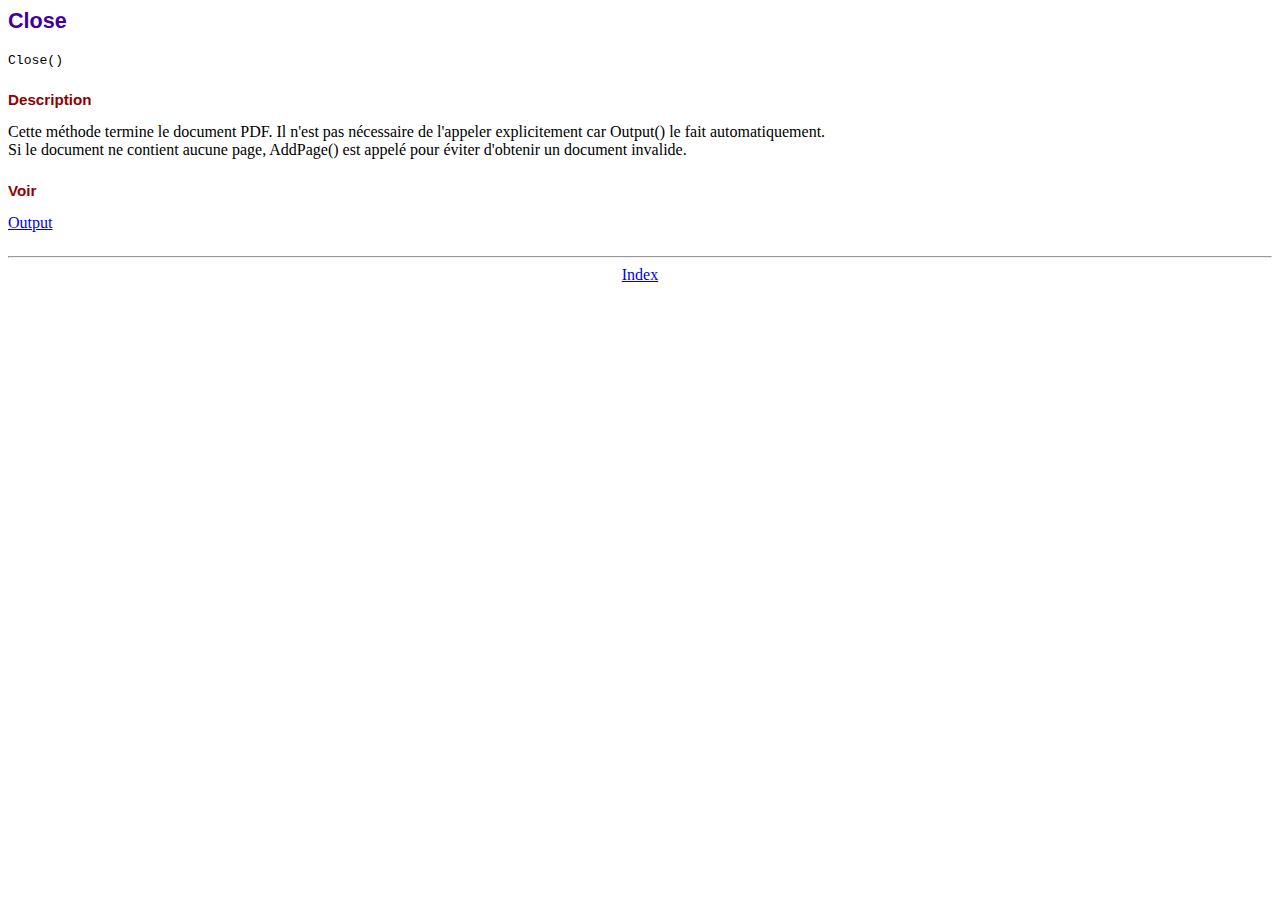
<file: fpdf185/doc/close.htm>
<!DOCTYPE html PUBLIC "-//W3C//DTD HTML 4.01 Transitional//EN">
<html>
<head>
<meta http-equiv="Content-Type" content="text/html; charset=ISO-8859-1">
<title>Close</title>
<link type="text/css" rel="stylesheet" href="../fpdf.css">
</head>
<body>
<h1>Close</h1>
<code>Close()</code>
<h2>Description</h2>
Cette m�thode termine le document PDF. Il n'est pas n�cessaire de l'appeler explicitement
car Output() le fait automatiquement.
<br>
Si le document ne contient aucune page, AddPage() est appel� pour �viter d'obtenir un document
invalide.
<h2>Voir</h2>
<a href="output.htm">Output</a>
<hr style="margin-top:1.5em">
<div style="text-align:center"><a href="index.htm">Index</a></div>
</body>
</html>
</file>
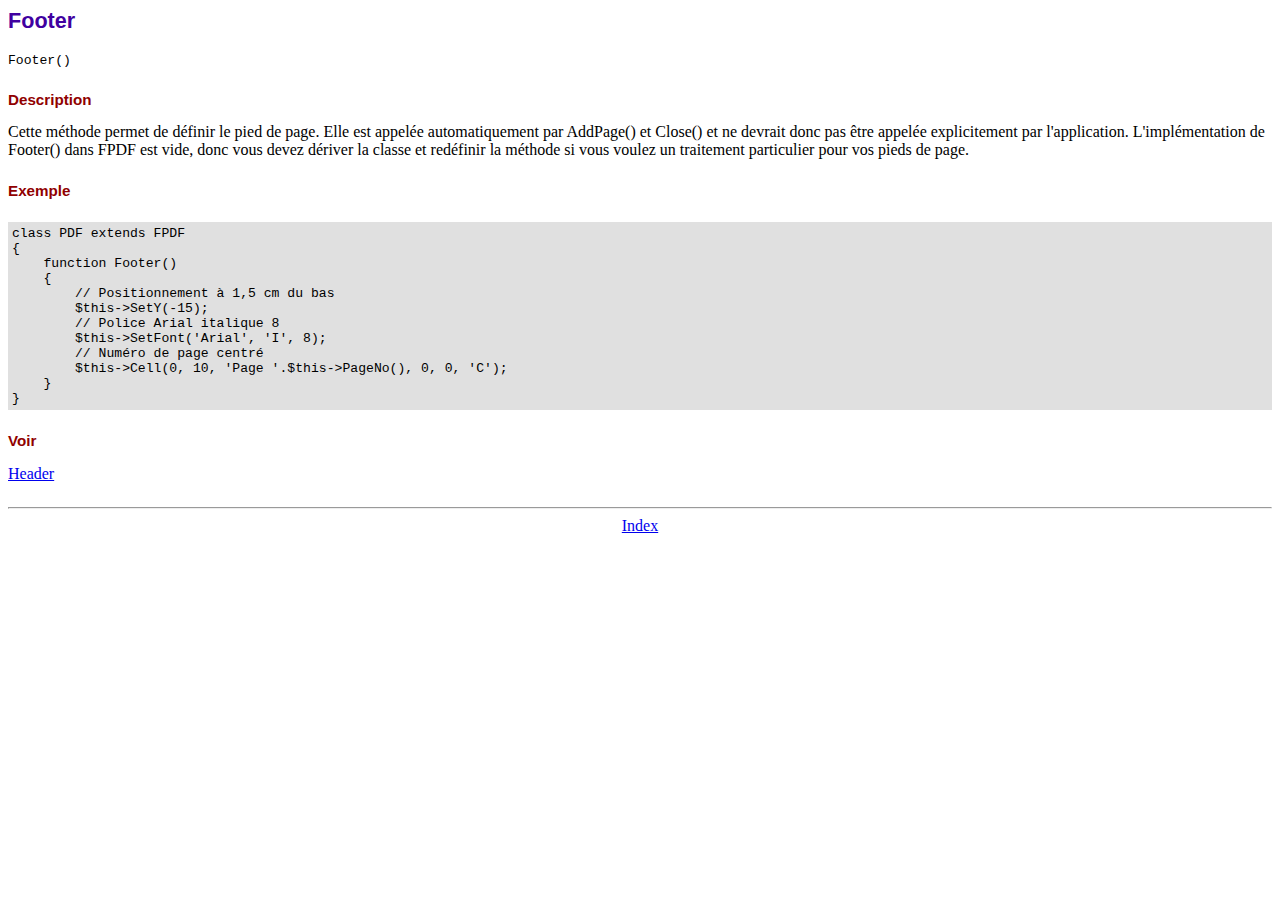
<file: fpdf185/doc/footer.htm>
<!DOCTYPE html PUBLIC "-//W3C//DTD HTML 4.01 Transitional//EN">
<html>
<head>
<meta http-equiv="Content-Type" content="text/html; charset=ISO-8859-1">
<title>Footer</title>
<link type="text/css" rel="stylesheet" href="../fpdf.css">
</head>
<body>
<h1>Footer</h1>
<code>Footer()</code>
<h2>Description</h2>
Cette m�thode permet de d�finir le pied de page. Elle est appel�e automatiquement par
AddPage() et Close() et ne devrait donc pas �tre appel�e explicitement par l'application.
L'impl�mentation de Footer() dans FPDF est vide, donc vous devez d�river la classe et
red�finir la m�thode si vous voulez un traitement particulier pour vos pieds de page.
<h2>Exemple</h2>
<div class="doc-source">
<pre><code>class PDF extends FPDF
{
    function Footer()
    {
        // Positionnement � 1,5 cm du bas
        $this-&gt;SetY(-15);
        // Police Arial italique 8
        $this-&gt;SetFont('Arial', 'I', 8);
        // Num�ro de page centr�
        $this-&gt;Cell(0, 10, 'Page '.$this-&gt;PageNo(), 0, 0, 'C');
    }
}</code></pre>
</div>
<h2>Voir</h2>
<a href="header.htm">Header</a>
<hr style="margin-top:1.5em">
<div style="text-align:center"><a href="index.htm">Index</a></div>
</body>
</html>
</file>
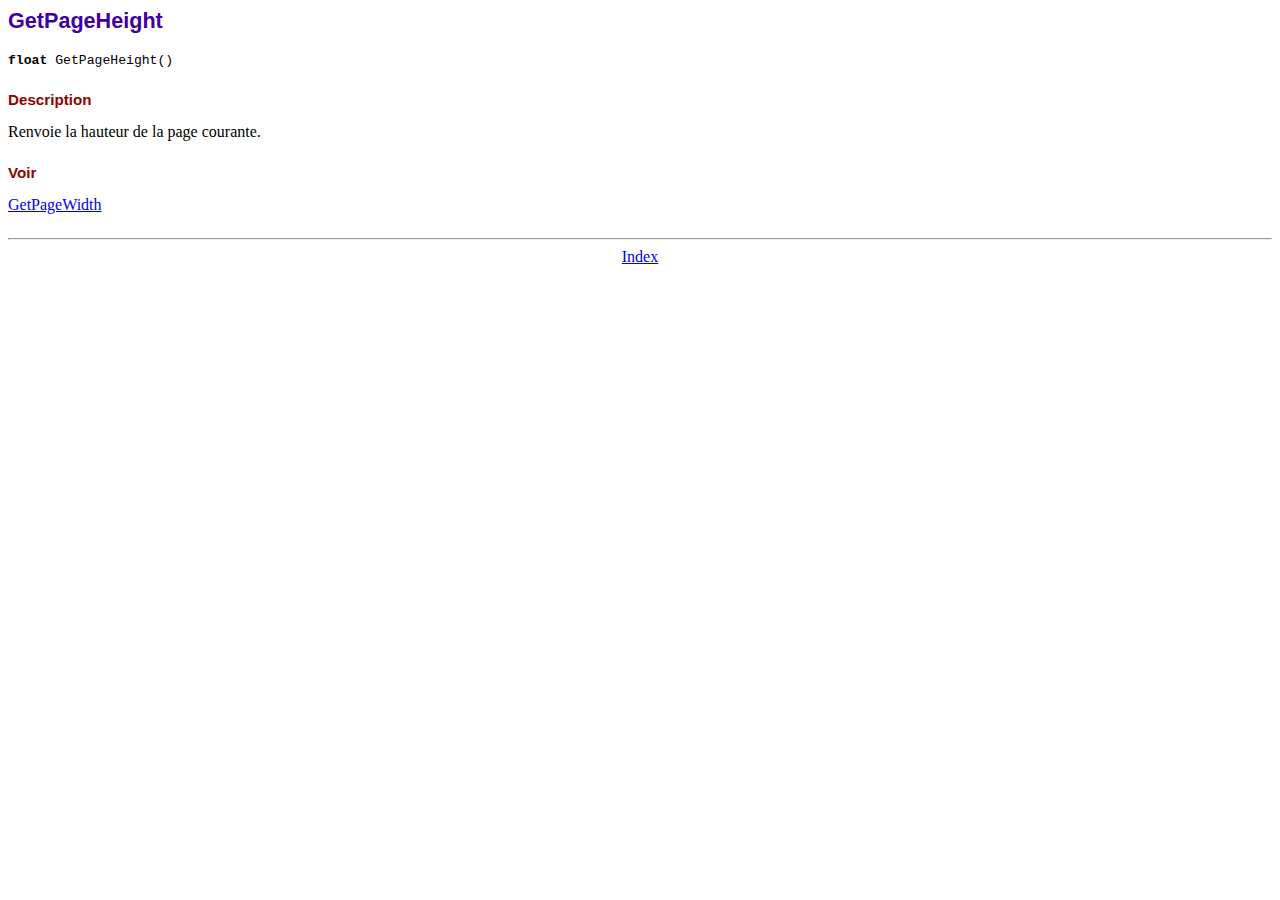
<file: fpdf185/doc/getpageheight.htm>
<!DOCTYPE html PUBLIC "-//W3C//DTD HTML 4.01 Transitional//EN">
<html>
<head>
<meta http-equiv="Content-Type" content="text/html; charset=ISO-8859-1">
<title>GetPageHeight</title>
<link type="text/css" rel="stylesheet" href="../fpdf.css">
</head>
<body>
<h1>GetPageHeight</h1>
<code><b>float</b> GetPageHeight()</code>
<h2>Description</h2>
Renvoie la hauteur de la page courante.
<h2>Voir</h2>
<a href="getpagewidth.htm">GetPageWidth</a>
<hr style="margin-top:1.5em">
<div style="text-align:center"><a href="index.htm">Index</a></div>
</body>
</html>
</file>
<file: fpdf185/fpdf.css>
body {font-family:"Times New Roman",serif}
h1 {font:bold 135% Arial,sans-serif; color:#4000A0; margin-bottom:0.9em}
h2 {font:bold 95% Arial,sans-serif; color:#900000; margin-top:1.5em; margin-bottom:1em}
dl.param dt {text-decoration:underline}
dl.param dd {margin-top:1em; margin-bottom:1em}
dl.param ul {margin-top:1em; margin-bottom:1em}
tt, code, kbd {font-family:"Courier New",Courier,monospace; font-size:82%}
div.source {margin-top:1.4em; margin-bottom:1.3em}
div.source pre {display:table; border:1px solid #24246A; width:100%; margin:0em; font-family:inherit; font-size:100%}
div.source code {display:block; border:1px solid #C5C5EC; background-color:#F0F5FF; padding:6px; color:#000000}
div.doc-source {margin-top:1.4em; margin-bottom:1.3em}
div.doc-source pre {display:table; width:100%; margin:0em; font-family:inherit; font-size:100%}
div.doc-source code {display:block; background-color:#E0E0E0; padding:4px}
.kw {color:#000080; font-weight:bold}
.str {color:#CC0000}
.cmt {color:#008000}
p.demo {text-align:center; margin-top:-0.9em}
a.demo {text-decoration:none; font-weight:bold; color:#0000CC}
a.demo:link {text-decoration:none; font-weight:bold; color:#0000CC}
a.demo:hover {text-decoration:none; font-weight:bold; color:#0000FF}
a.demo:active {text-decoration:none; font-weight:bold; color:#0000FF}
</file>
